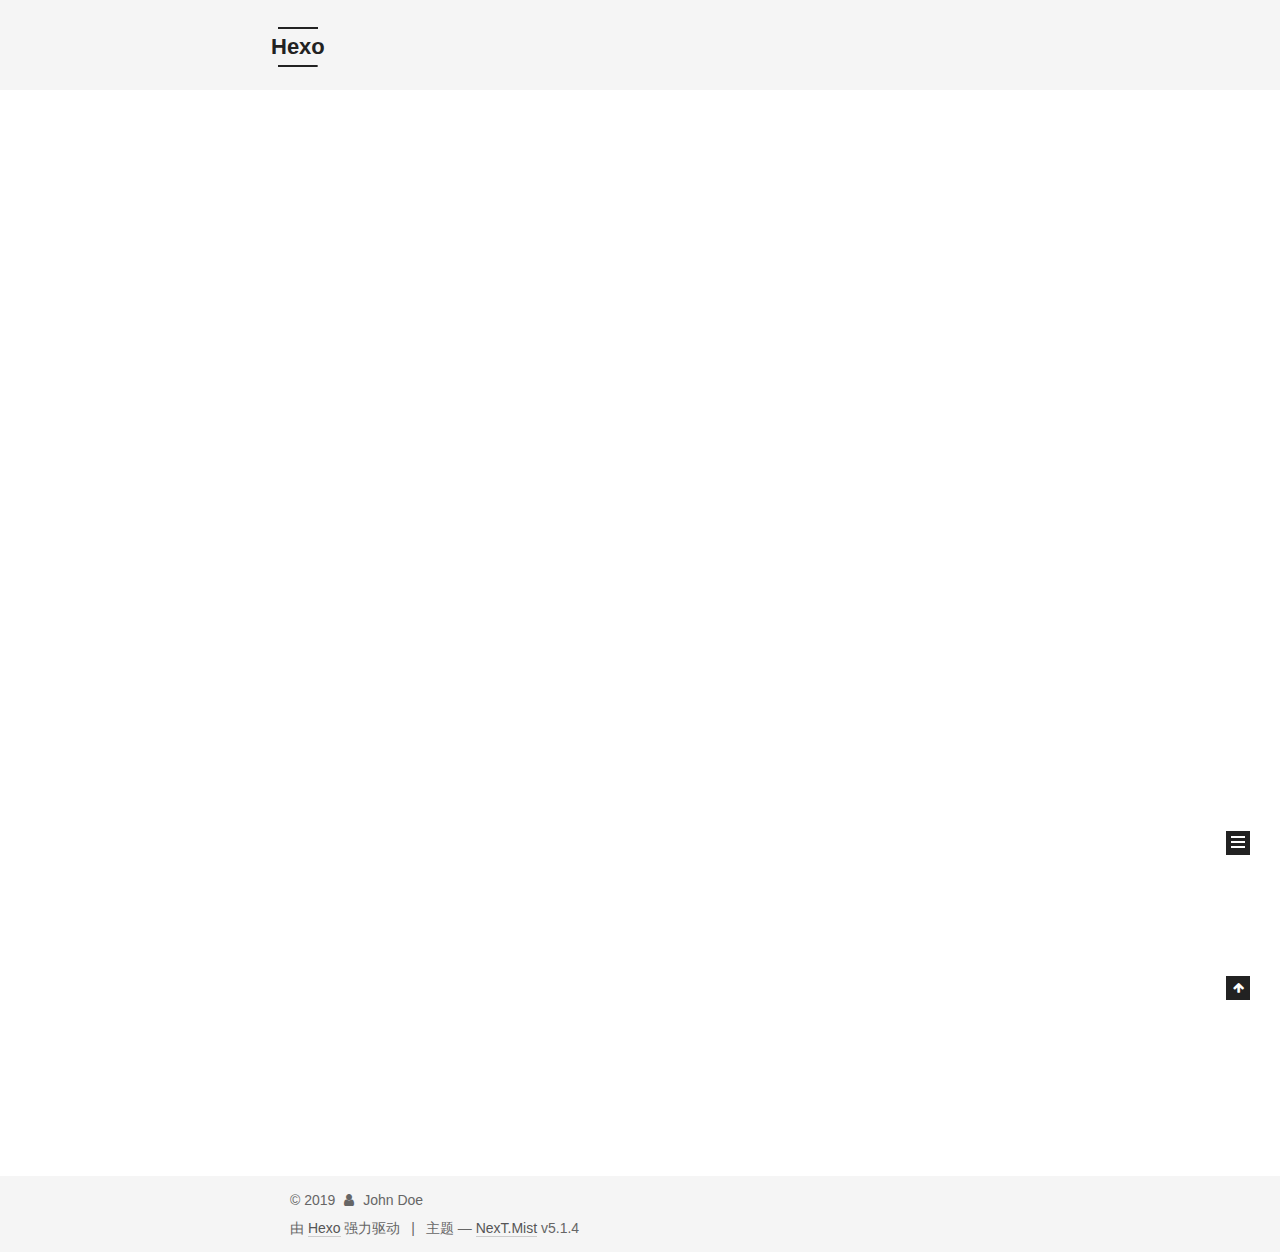
<file: index.html>
<!DOCTYPE html>



  


<html class="theme-next mist use-motion" lang="zh-Hans">
<head><meta name="generator" content="Hexo 3.9.0">
  <meta charset="UTF-8">
<meta http-equiv="X-UA-Compatible" content="IE=edge">
<meta name="viewport" content="width=device-width, initial-scale=1, maximum-scale=1">
<meta name="theme-color" content="#222">









<meta http-equiv="Cache-Control" content="no-transform">
<meta http-equiv="Cache-Control" content="no-siteapp">
















  
  
  <link href="/lib/fancybox/source/jquery.fancybox.css?v=2.1.5" rel="stylesheet" type="text/css">







<link href="/lib/font-awesome/css/font-awesome.min.css?v=4.6.2" rel="stylesheet" type="text/css">

<link href="/css/main.css?v=5.1.4" rel="stylesheet" type="text/css">


  <link rel="apple-touch-icon" sizes="180x180" href="/images/apple-touch-icon-next.png?v=5.1.4">


  <link rel="icon" type="image/png" sizes="32x32" href="/images/favicon-32x32-next.png?v=5.1.4">


  <link rel="icon" type="image/png" sizes="16x16" href="/images/favicon-16x16-next.png?v=5.1.4">


  <link rel="mask-icon" href="/images/logo.svg?v=5.1.4" color="#222">





  <meta name="keywords" content="Hexo, NexT">










<meta property="og:type" content="website">
<meta property="og:title" content="Hexo">
<meta property="og:url" content="http://yoursite.com/index.html">
<meta property="og:site_name" content="Hexo">
<meta property="og:locale" content="zh-Hans">
<meta name="twitter:card" content="summary">
<meta name="twitter:title" content="Hexo">



<script type="text/javascript" id="hexo.configurations">
  var NexT = window.NexT || {};
  var CONFIG = {
    root: '/',
    scheme: 'Mist',
    version: '5.1.4',
    sidebar: {"position":"left","display":"post","offset":12,"b2t":false,"scrollpercent":false,"onmobile":false},
    fancybox: true,
    tabs: true,
    motion: {"enable":true,"async":false,"transition":{"post_block":"fadeIn","post_header":"slideDownIn","post_body":"slideDownIn","coll_header":"slideLeftIn","sidebar":"slideUpIn"}},
    duoshuo: {
      userId: '0',
      author: '博主'
    },
    algolia: {
      applicationID: '',
      apiKey: '',
      indexName: '',
      hits: {"per_page":10},
      labels: {"input_placeholder":"Search for Posts","hits_empty":"We didn't find any results for the search: ${query}","hits_stats":"${hits} results found in ${time} ms"}
    }
  };
</script>



  <link rel="canonical" href="http://yoursite.com/">





  <title>Hexo</title>
  








</head>

<body itemscope itemtype="http://schema.org/WebPage" lang="zh-Hans">

  
  
    
  

  <div class="container sidebar-position-left 
  page-home">
    <div class="headband"></div>

    <header id="header" class="header" itemscope itemtype="http://schema.org/WPHeader">
      <div class="header-inner"><div class="site-brand-wrapper">
  <div class="site-meta ">
    

    <div class="custom-logo-site-title">
      <a href="/" class="brand" rel="start">
        <span class="logo-line-before"><i></i></span>
        <span class="site-title">Hexo</span>
        <span class="logo-line-after"><i></i></span>
      </a>
    </div>
      
        <p class="site-subtitle"></p>
      
  </div>

  <div class="site-nav-toggle">
    <button>
      <span class="btn-bar"></span>
      <span class="btn-bar"></span>
      <span class="btn-bar"></span>
    </button>
  </div>
</div>

<nav class="site-nav">
  

  
    <ul id="menu" class="menu">
      
        
        <li class="menu-item menu-item-home">
          <a href="/" rel="section">
            
              <i class="menu-item-icon fa fa-fw fa-home"></i> <br>
            
            首页
          </a>
        </li>
      
        
        <li class="menu-item menu-item-archives">
          <a href="/archives/" rel="section">
            
              <i class="menu-item-icon fa fa-fw fa-archive"></i> <br>
            
            归档
          </a>
        </li>
      

      
    </ul>
  

  
</nav>



 </div>
    </header>

    <main id="main" class="main">
      <div class="main-inner">
        <div class="content-wrap">
          <div id="content" class="content">
            
  <section id="posts" class="posts-expand">
    
      

  

  
  
  

  <article class="post post-type-normal" itemscope itemtype="http://schema.org/Article">
  
  
  
  <div class="post-block">
    <link itemprop="mainEntityOfPage" href="http://yoursite.com/2019/07/18/hello-world/">

    <span hidden itemprop="author" itemscope itemtype="http://schema.org/Person">
      <meta itemprop="name" content="John Doe">
      <meta itemprop="description" content>
      <meta itemprop="image" content="/images/avatar.gif">
    </span>

    <span hidden itemprop="publisher" itemscope itemtype="http://schema.org/Organization">
      <meta itemprop="name" content="Hexo">
    </span>

    
      <header class="post-header">

        
        
          <h1 class="post-title" itemprop="name headline">
                
                <a class="post-title-link" href="/2019/07/18/hello-world/" itemprop="url">Hello World</a></h1>
        

        <div class="post-meta">
          <span class="post-time">
            
              <span class="post-meta-item-icon">
                <i class="fa fa-calendar-o"></i>
              </span>
              
                <span class="post-meta-item-text">发表于</span>
              
              <time title="创建于" itemprop="dateCreated datePublished" datetime="2019-07-18T09:16:34+08:00">
                2019-07-18
              </time>
            

            

            
          </span>

          

          
            
          

          
          

          

          

          

        </div>
      </header>
    

    
    
    
    <div class="post-body" itemprop="articleBody">

      
      

      
        
          
            <p>Welcome to <a href="https://hexo.io/" target="_blank" rel="noopener">Hexo</a>! This is your very first post. Check <a href="https://hexo.io/docs/" target="_blank" rel="noopener">documentation</a> for more info. If you get any problems when using Hexo, you can find the answer in <a href="https://hexo.io/docs/troubleshooting.html" target="_blank" rel="noopener">troubleshooting</a> or you can ask me on <a href="https://github.com/hexojs/hexo/issues" target="_blank" rel="noopener">GitHub</a>.</p>
<h2 id="Quick-Start"><a href="#Quick-Start" class="headerlink" title="Quick Start"></a>Quick Start</h2><h3 id="Create-a-new-post"><a href="#Create-a-new-post" class="headerlink" title="Create a new post"></a>Create a new post</h3><figure class="highlight bash"><table><tr><td class="gutter"><pre><span class="line">1</span><br></pre></td><td class="code"><pre><span class="line">$ hexo new <span class="string">"My New Post"</span></span><br></pre></td></tr></table></figure>

<p>More info: <a href="https://hexo.io/docs/writing.html" target="_blank" rel="noopener">Writing</a></p>
<h3 id="Run-server"><a href="#Run-server" class="headerlink" title="Run server"></a>Run server</h3><figure class="highlight bash"><table><tr><td class="gutter"><pre><span class="line">1</span><br></pre></td><td class="code"><pre><span class="line">$ hexo server</span><br></pre></td></tr></table></figure>

<p>More info: <a href="https://hexo.io/docs/server.html" target="_blank" rel="noopener">Server</a></p>
<h3 id="Generate-static-files"><a href="#Generate-static-files" class="headerlink" title="Generate static files"></a>Generate static files</h3><figure class="highlight bash"><table><tr><td class="gutter"><pre><span class="line">1</span><br></pre></td><td class="code"><pre><span class="line">$ hexo generate</span><br></pre></td></tr></table></figure>

<p>More info: <a href="https://hexo.io/docs/generating.html" target="_blank" rel="noopener">Generating</a></p>
<h3 id="Deploy-to-remote-sites"><a href="#Deploy-to-remote-sites" class="headerlink" title="Deploy to remote sites"></a>Deploy to remote sites</h3><figure class="highlight bash"><table><tr><td class="gutter"><pre><span class="line">1</span><br></pre></td><td class="code"><pre><span class="line">$ hexo deploy</span><br></pre></td></tr></table></figure>

<p>More info: <a href="https://hexo.io/docs/deployment.html" target="_blank" rel="noopener">Deployment</a></p>

          
        
      
    </div>
    
    
    

    

    

    

    <footer class="post-footer">
      

      

      

      
      
        <div class="post-eof"></div>
      
    </footer>
  </div>
  
  
  
  </article>


    
  </section>

  


          </div>
          


          

        </div>
        
          
  
  <div class="sidebar-toggle">
    <div class="sidebar-toggle-line-wrap">
      <span class="sidebar-toggle-line sidebar-toggle-line-first"></span>
      <span class="sidebar-toggle-line sidebar-toggle-line-middle"></span>
      <span class="sidebar-toggle-line sidebar-toggle-line-last"></span>
    </div>
  </div>

  <aside id="sidebar" class="sidebar">
    
    <div class="sidebar-inner">

      

      

      <section class="site-overview-wrap sidebar-panel sidebar-panel-active">
        <div class="site-overview">
          <div class="site-author motion-element" itemprop="author" itemscope itemtype="http://schema.org/Person">
            
              <p class="site-author-name" itemprop="name">John Doe</p>
              <p class="site-description motion-element" itemprop="description"></p>
          </div>

          <nav class="site-state motion-element">

            
              <div class="site-state-item site-state-posts">
              
                <a href="/archives/">
              
                  <span class="site-state-item-count">1</span>
                  <span class="site-state-item-name">日志</span>
                </a>
              </div>
            

            

            

          </nav>

          

          

          
          

          
          

          

        </div>
      </section>

      

      

    </div>
  </aside>


        
      </div>
    </main>

    <footer id="footer" class="footer">
      <div class="footer-inner">
        <div class="copyright">&copy; <span itemprop="copyrightYear">2019</span>
  <span class="with-love">
    <i class="fa fa-user"></i>
  </span>
  <span class="author" itemprop="copyrightHolder">John Doe</span>

  
</div>


  <div class="powered-by">由 <a class="theme-link" target="_blank" href="https://hexo.io">Hexo</a> 强力驱动</div>



  <span class="post-meta-divider">|</span>



  <div class="theme-info">主题 &mdash; <a class="theme-link" target="_blank" href="https://github.com/iissnan/hexo-theme-next">NexT.Mist</a> v5.1.4</div>




        







        
      </div>
    </footer>

    
      <div class="back-to-top">
        <i class="fa fa-arrow-up"></i>
        
      </div>
    

    

  </div>

  

<script type="text/javascript">
  if (Object.prototype.toString.call(window.Promise) !== '[object Function]') {
    window.Promise = null;
  }
</script>









  












  
  
    <script type="text/javascript" src="/lib/jquery/index.js?v=2.1.3"></script>
  

  
  
    <script type="text/javascript" src="/lib/fastclick/lib/fastclick.min.js?v=1.0.6"></script>
  

  
  
    <script type="text/javascript" src="/lib/jquery_lazyload/jquery.lazyload.js?v=1.9.7"></script>
  

  
  
    <script type="text/javascript" src="/lib/velocity/velocity.min.js?v=1.2.1"></script>
  

  
  
    <script type="text/javascript" src="/lib/velocity/velocity.ui.min.js?v=1.2.1"></script>
  

  
  
    <script type="text/javascript" src="/lib/fancybox/source/jquery.fancybox.pack.js?v=2.1.5"></script>
  


  


  <script type="text/javascript" src="/js/src/utils.js?v=5.1.4"></script>

  <script type="text/javascript" src="/js/src/motion.js?v=5.1.4"></script>



  
  

  

  


  <script type="text/javascript" src="/js/src/bootstrap.js?v=5.1.4"></script>



  


  




	





  





  












  





  

  

  

  
  

  

  

  

</body>
</html>
</file>
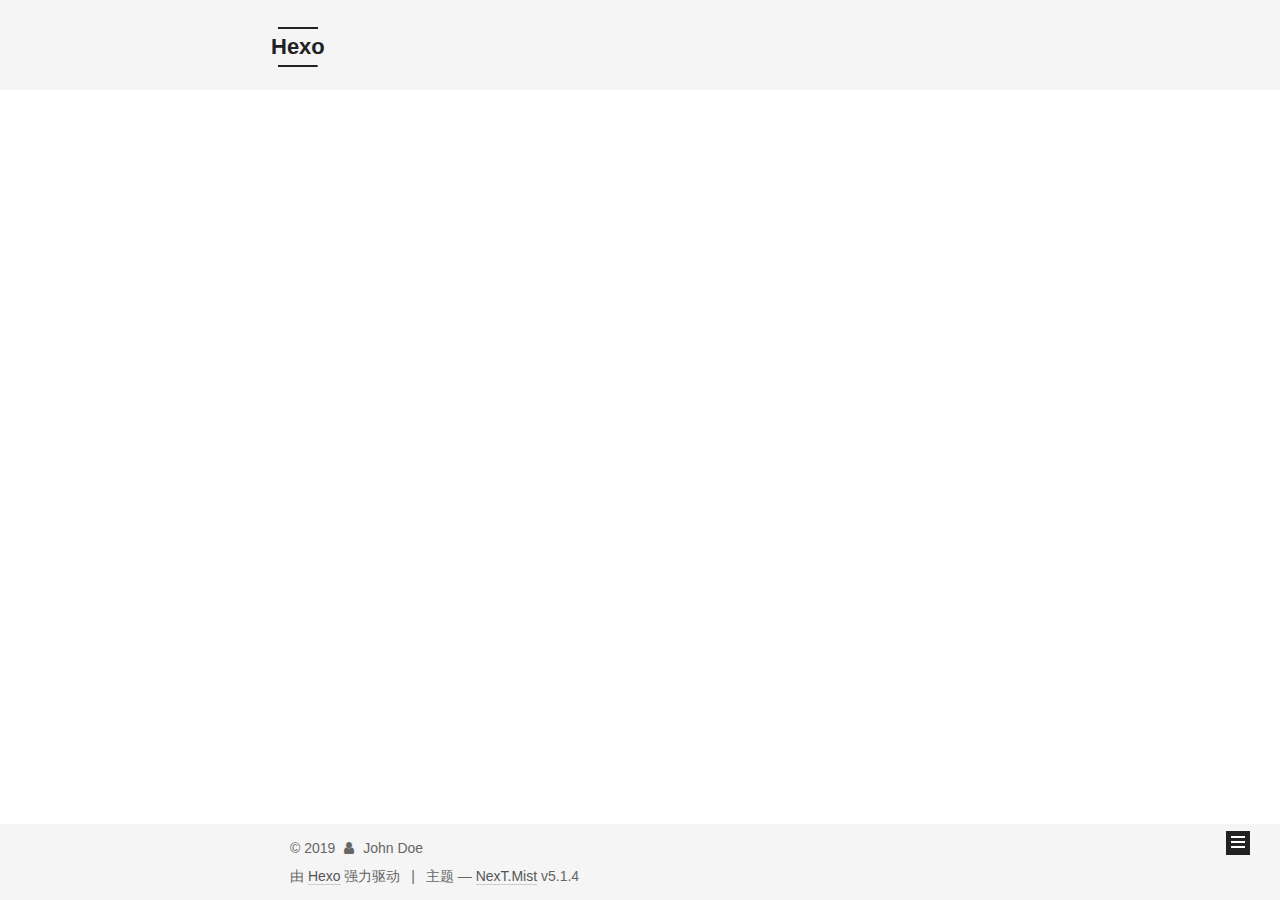
<file: archives/index.html>
<!DOCTYPE html>



  


<html class="theme-next mist use-motion" lang="zh-Hans">
<head><meta name="generator" content="Hexo 3.9.0">
  <meta charset="UTF-8">
<meta http-equiv="X-UA-Compatible" content="IE=edge">
<meta name="viewport" content="width=device-width, initial-scale=1, maximum-scale=1">
<meta name="theme-color" content="#222">









<meta http-equiv="Cache-Control" content="no-transform">
<meta http-equiv="Cache-Control" content="no-siteapp">
















  
  
  <link href="/lib/fancybox/source/jquery.fancybox.css?v=2.1.5" rel="stylesheet" type="text/css">







<link href="/lib/font-awesome/css/font-awesome.min.css?v=4.6.2" rel="stylesheet" type="text/css">

<link href="/css/main.css?v=5.1.4" rel="stylesheet" type="text/css">


  <link rel="apple-touch-icon" sizes="180x180" href="/images/apple-touch-icon-next.png?v=5.1.4">


  <link rel="icon" type="image/png" sizes="32x32" href="/images/favicon-32x32-next.png?v=5.1.4">


  <link rel="icon" type="image/png" sizes="16x16" href="/images/favicon-16x16-next.png?v=5.1.4">


  <link rel="mask-icon" href="/images/logo.svg?v=5.1.4" color="#222">





  <meta name="keywords" content="Hexo, NexT">










<meta property="og:type" content="website">
<meta property="og:title" content="Hexo">
<meta property="og:url" content="http://yoursite.com/archives/index.html">
<meta property="og:site_name" content="Hexo">
<meta property="og:locale" content="zh-Hans">
<meta name="twitter:card" content="summary">
<meta name="twitter:title" content="Hexo">



<script type="text/javascript" id="hexo.configurations">
  var NexT = window.NexT || {};
  var CONFIG = {
    root: '/',
    scheme: 'Mist',
    version: '5.1.4',
    sidebar: {"position":"left","display":"post","offset":12,"b2t":false,"scrollpercent":false,"onmobile":false},
    fancybox: true,
    tabs: true,
    motion: {"enable":true,"async":false,"transition":{"post_block":"fadeIn","post_header":"slideDownIn","post_body":"slideDownIn","coll_header":"slideLeftIn","sidebar":"slideUpIn"}},
    duoshuo: {
      userId: '0',
      author: '博主'
    },
    algolia: {
      applicationID: '',
      apiKey: '',
      indexName: '',
      hits: {"per_page":10},
      labels: {"input_placeholder":"Search for Posts","hits_empty":"We didn't find any results for the search: ${query}","hits_stats":"${hits} results found in ${time} ms"}
    }
  };
</script>



  <link rel="canonical" href="http://yoursite.com/archives/">





  <title>归档 | Hexo</title>
  








</head>

<body itemscope itemtype="http://schema.org/WebPage" lang="zh-Hans">

  
  
    
  

  <div class="container sidebar-position-left page-archive">
    <div class="headband"></div>

    <header id="header" class="header" itemscope itemtype="http://schema.org/WPHeader">
      <div class="header-inner"><div class="site-brand-wrapper">
  <div class="site-meta ">
    

    <div class="custom-logo-site-title">
      <a href="/" class="brand" rel="start">
        <span class="logo-line-before"><i></i></span>
        <span class="site-title">Hexo</span>
        <span class="logo-line-after"><i></i></span>
      </a>
    </div>
      
        <p class="site-subtitle"></p>
      
  </div>

  <div class="site-nav-toggle">
    <button>
      <span class="btn-bar"></span>
      <span class="btn-bar"></span>
      <span class="btn-bar"></span>
    </button>
  </div>
</div>

<nav class="site-nav">
  

  
    <ul id="menu" class="menu">
      
        
        <li class="menu-item menu-item-home">
          <a href="/" rel="section">
            
              <i class="menu-item-icon fa fa-fw fa-home"></i> <br>
            
            首页
          </a>
        </li>
      
        
        <li class="menu-item menu-item-archives">
          <a href="/archives/" rel="section">
            
              <i class="menu-item-icon fa fa-fw fa-archive"></i> <br>
            
            归档
          </a>
        </li>
      

      
    </ul>
  

  
</nav>



 </div>
    </header>

    <main id="main" class="main">
      <div class="main-inner">
        <div class="content-wrap">
          <div id="content" class="content">
            

  
  
  
  <div class="post-block archive">
    <div id="posts" class="posts-collapse">
      <span class="archive-move-on"></span>

      <span class="archive-page-counter">
        
        
        
          
        
        嗯..! 目前共计 1 篇日志。 继续努力。
      </span>

      

        
        
        

        
          
          <div class="collection-title">
            <h1 class="archive-year" id="archive-year-2019">2019</h1>
          </div>
        
        

        

  <article class="post post-type-normal" itemscope itemtype="http://schema.org/Article">
    <header class="post-header">

      <h2 class="post-title">
        
            <a class="post-title-link" href="/2019/07/18/hello-world/" itemprop="url">
              
                <span itemprop="name">Hello World</span>
              
            </a>
        
      </h2>

      <div class="post-meta">
        <time class="post-time" itemprop="dateCreated" datetime="2019-07-18T09:16:34+08:00" content="2019-07-18">
          07-18
        </time>
      </div>

    </header>
  </article>



      

    </div>
  </div>
  
  
  

  



          </div>
          


          

        </div>
        
          
  
  <div class="sidebar-toggle">
    <div class="sidebar-toggle-line-wrap">
      <span class="sidebar-toggle-line sidebar-toggle-line-first"></span>
      <span class="sidebar-toggle-line sidebar-toggle-line-middle"></span>
      <span class="sidebar-toggle-line sidebar-toggle-line-last"></span>
    </div>
  </div>

  <aside id="sidebar" class="sidebar">
    
    <div class="sidebar-inner">

      

      

      <section class="site-overview-wrap sidebar-panel sidebar-panel-active">
        <div class="site-overview">
          <div class="site-author motion-element" itemprop="author" itemscope itemtype="http://schema.org/Person">
            
              <p class="site-author-name" itemprop="name">John Doe</p>
              <p class="site-description motion-element" itemprop="description"></p>
          </div>

          <nav class="site-state motion-element">

            
              <div class="site-state-item site-state-posts">
              
                <a href="/archives/">
              
                  <span class="site-state-item-count">1</span>
                  <span class="site-state-item-name">日志</span>
                </a>
              </div>
            

            

            

          </nav>

          

          

          
          

          
          

          

        </div>
      </section>

      

      

    </div>
  </aside>


        
      </div>
    </main>

    <footer id="footer" class="footer">
      <div class="footer-inner">
        <div class="copyright">&copy; <span itemprop="copyrightYear">2019</span>
  <span class="with-love">
    <i class="fa fa-user"></i>
  </span>
  <span class="author" itemprop="copyrightHolder">John Doe</span>

  
</div>


  <div class="powered-by">由 <a class="theme-link" target="_blank" href="https://hexo.io">Hexo</a> 强力驱动</div>



  <span class="post-meta-divider">|</span>



  <div class="theme-info">主题 &mdash; <a class="theme-link" target="_blank" href="https://github.com/iissnan/hexo-theme-next">NexT.Mist</a> v5.1.4</div>




        







        
      </div>
    </footer>

    
      <div class="back-to-top">
        <i class="fa fa-arrow-up"></i>
        
      </div>
    

    

  </div>

  

<script type="text/javascript">
  if (Object.prototype.toString.call(window.Promise) !== '[object Function]') {
    window.Promise = null;
  }
</script>









  












  
  
    <script type="text/javascript" src="/lib/jquery/index.js?v=2.1.3"></script>
  

  
  
    <script type="text/javascript" src="/lib/fastclick/lib/fastclick.min.js?v=1.0.6"></script>
  

  
  
    <script type="text/javascript" src="/lib/jquery_lazyload/jquery.lazyload.js?v=1.9.7"></script>
  

  
  
    <script type="text/javascript" src="/lib/velocity/velocity.min.js?v=1.2.1"></script>
  

  
  
    <script type="text/javascript" src="/lib/velocity/velocity.ui.min.js?v=1.2.1"></script>
  

  
  
    <script type="text/javascript" src="/lib/fancybox/source/jquery.fancybox.pack.js?v=2.1.5"></script>
  


  


  <script type="text/javascript" src="/js/src/utils.js?v=5.1.4"></script>

  <script type="text/javascript" src="/js/src/motion.js?v=5.1.4"></script>



  
  

  

  


  <script type="text/javascript" src="/js/src/bootstrap.js?v=5.1.4"></script>



  


  




	





  





  












  





  

  

  

  
  

  

  

  

</body>
</html>
</file>
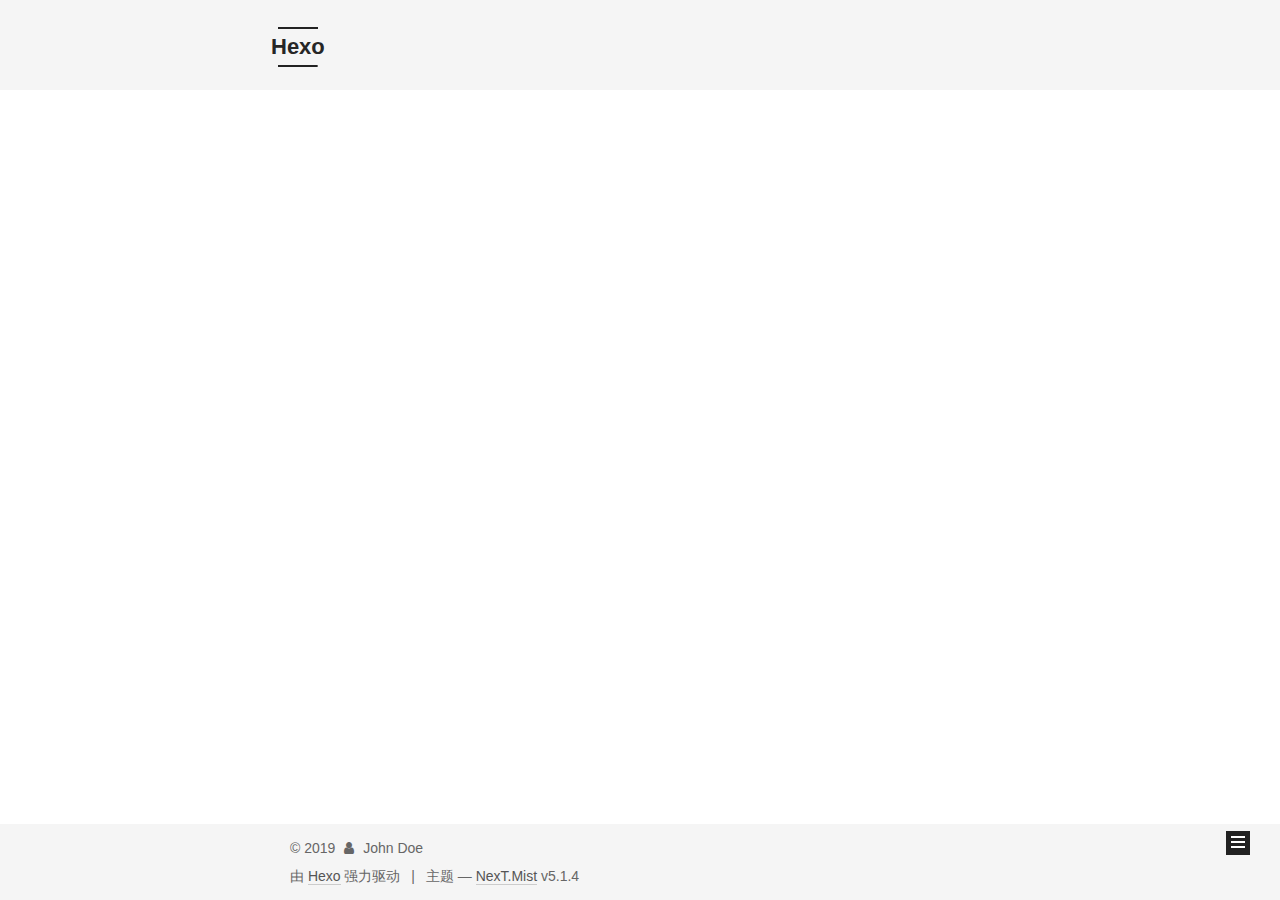
<file: archives/2019/index.html>
<!DOCTYPE html>



  


<html class="theme-next mist use-motion" lang="zh-Hans">
<head><meta name="generator" content="Hexo 3.9.0">
  <meta charset="UTF-8">
<meta http-equiv="X-UA-Compatible" content="IE=edge">
<meta name="viewport" content="width=device-width, initial-scale=1, maximum-scale=1">
<meta name="theme-color" content="#222">









<meta http-equiv="Cache-Control" content="no-transform">
<meta http-equiv="Cache-Control" content="no-siteapp">
















  
  
  <link href="/lib/fancybox/source/jquery.fancybox.css?v=2.1.5" rel="stylesheet" type="text/css">







<link href="/lib/font-awesome/css/font-awesome.min.css?v=4.6.2" rel="stylesheet" type="text/css">

<link href="/css/main.css?v=5.1.4" rel="stylesheet" type="text/css">


  <link rel="apple-touch-icon" sizes="180x180" href="/images/apple-touch-icon-next.png?v=5.1.4">


  <link rel="icon" type="image/png" sizes="32x32" href="/images/favicon-32x32-next.png?v=5.1.4">


  <link rel="icon" type="image/png" sizes="16x16" href="/images/favicon-16x16-next.png?v=5.1.4">


  <link rel="mask-icon" href="/images/logo.svg?v=5.1.4" color="#222">





  <meta name="keywords" content="Hexo, NexT">










<meta property="og:type" content="website">
<meta property="og:title" content="Hexo">
<meta property="og:url" content="http://yoursite.com/archives/2019/index.html">
<meta property="og:site_name" content="Hexo">
<meta property="og:locale" content="zh-Hans">
<meta name="twitter:card" content="summary">
<meta name="twitter:title" content="Hexo">



<script type="text/javascript" id="hexo.configurations">
  var NexT = window.NexT || {};
  var CONFIG = {
    root: '/',
    scheme: 'Mist',
    version: '5.1.4',
    sidebar: {"position":"left","display":"post","offset":12,"b2t":false,"scrollpercent":false,"onmobile":false},
    fancybox: true,
    tabs: true,
    motion: {"enable":true,"async":false,"transition":{"post_block":"fadeIn","post_header":"slideDownIn","post_body":"slideDownIn","coll_header":"slideLeftIn","sidebar":"slideUpIn"}},
    duoshuo: {
      userId: '0',
      author: '博主'
    },
    algolia: {
      applicationID: '',
      apiKey: '',
      indexName: '',
      hits: {"per_page":10},
      labels: {"input_placeholder":"Search for Posts","hits_empty":"We didn't find any results for the search: ${query}","hits_stats":"${hits} results found in ${time} ms"}
    }
  };
</script>



  <link rel="canonical" href="http://yoursite.com/archives/2019/">





  <title>归档 | Hexo</title>
  








</head>

<body itemscope itemtype="http://schema.org/WebPage" lang="zh-Hans">

  
  
    
  

  <div class="container sidebar-position-left page-archive">
    <div class="headband"></div>

    <header id="header" class="header" itemscope itemtype="http://schema.org/WPHeader">
      <div class="header-inner"><div class="site-brand-wrapper">
  <div class="site-meta ">
    

    <div class="custom-logo-site-title">
      <a href="/" class="brand" rel="start">
        <span class="logo-line-before"><i></i></span>
        <span class="site-title">Hexo</span>
        <span class="logo-line-after"><i></i></span>
      </a>
    </div>
      
        <p class="site-subtitle"></p>
      
  </div>

  <div class="site-nav-toggle">
    <button>
      <span class="btn-bar"></span>
      <span class="btn-bar"></span>
      <span class="btn-bar"></span>
    </button>
  </div>
</div>

<nav class="site-nav">
  

  
    <ul id="menu" class="menu">
      
        
        <li class="menu-item menu-item-home">
          <a href="/" rel="section">
            
              <i class="menu-item-icon fa fa-fw fa-home"></i> <br>
            
            首页
          </a>
        </li>
      
        
        <li class="menu-item menu-item-archives">
          <a href="/archives/" rel="section">
            
              <i class="menu-item-icon fa fa-fw fa-archive"></i> <br>
            
            归档
          </a>
        </li>
      

      
    </ul>
  

  
</nav>



 </div>
    </header>

    <main id="main" class="main">
      <div class="main-inner">
        <div class="content-wrap">
          <div id="content" class="content">
            

  
  
  
  <div class="post-block archive">
    <div id="posts" class="posts-collapse">
      <span class="archive-move-on"></span>

      <span class="archive-page-counter">
        
        
        
          
        
        嗯..! 目前共计 1 篇日志。 继续努力。
      </span>

      

        
        
        

        
          
          <div class="collection-title">
            <h1 class="archive-year" id="archive-year-2019">2019</h1>
          </div>
        
        

        

  <article class="post post-type-normal" itemscope itemtype="http://schema.org/Article">
    <header class="post-header">

      <h2 class="post-title">
        
            <a class="post-title-link" href="/2019/07/18/hello-world/" itemprop="url">
              
                <span itemprop="name">Hello World</span>
              
            </a>
        
      </h2>

      <div class="post-meta">
        <time class="post-time" itemprop="dateCreated" datetime="2019-07-18T09:16:34+08:00" content="2019-07-18">
          07-18
        </time>
      </div>

    </header>
  </article>



      

    </div>
  </div>
  
  
  

  



          </div>
          


          

        </div>
        
          
  
  <div class="sidebar-toggle">
    <div class="sidebar-toggle-line-wrap">
      <span class="sidebar-toggle-line sidebar-toggle-line-first"></span>
      <span class="sidebar-toggle-line sidebar-toggle-line-middle"></span>
      <span class="sidebar-toggle-line sidebar-toggle-line-last"></span>
    </div>
  </div>

  <aside id="sidebar" class="sidebar">
    
    <div class="sidebar-inner">

      

      

      <section class="site-overview-wrap sidebar-panel sidebar-panel-active">
        <div class="site-overview">
          <div class="site-author motion-element" itemprop="author" itemscope itemtype="http://schema.org/Person">
            
              <p class="site-author-name" itemprop="name">John Doe</p>
              <p class="site-description motion-element" itemprop="description"></p>
          </div>

          <nav class="site-state motion-element">

            
              <div class="site-state-item site-state-posts">
              
                <a href="/archives/">
              
                  <span class="site-state-item-count">1</span>
                  <span class="site-state-item-name">日志</span>
                </a>
              </div>
            

            

            

          </nav>

          

          

          
          

          
          

          

        </div>
      </section>

      

      

    </div>
  </aside>


        
      </div>
    </main>

    <footer id="footer" class="footer">
      <div class="footer-inner">
        <div class="copyright">&copy; <span itemprop="copyrightYear">2019</span>
  <span class="with-love">
    <i class="fa fa-user"></i>
  </span>
  <span class="author" itemprop="copyrightHolder">John Doe</span>

  
</div>


  <div class="powered-by">由 <a class="theme-link" target="_blank" href="https://hexo.io">Hexo</a> 强力驱动</div>



  <span class="post-meta-divider">|</span>



  <div class="theme-info">主题 &mdash; <a class="theme-link" target="_blank" href="https://github.com/iissnan/hexo-theme-next">NexT.Mist</a> v5.1.4</div>




        







        
      </div>
    </footer>

    
      <div class="back-to-top">
        <i class="fa fa-arrow-up"></i>
        
      </div>
    

    

  </div>

  

<script type="text/javascript">
  if (Object.prototype.toString.call(window.Promise) !== '[object Function]') {
    window.Promise = null;
  }
</script>









  












  
  
    <script type="text/javascript" src="/lib/jquery/index.js?v=2.1.3"></script>
  

  
  
    <script type="text/javascript" src="/lib/fastclick/lib/fastclick.min.js?v=1.0.6"></script>
  

  
  
    <script type="text/javascript" src="/lib/jquery_lazyload/jquery.lazyload.js?v=1.9.7"></script>
  

  
  
    <script type="text/javascript" src="/lib/velocity/velocity.min.js?v=1.2.1"></script>
  

  
  
    <script type="text/javascript" src="/lib/velocity/velocity.ui.min.js?v=1.2.1"></script>
  

  
  
    <script type="text/javascript" src="/lib/fancybox/source/jquery.fancybox.pack.js?v=2.1.5"></script>
  


  


  <script type="text/javascript" src="/js/src/utils.js?v=5.1.4"></script>

  <script type="text/javascript" src="/js/src/motion.js?v=5.1.4"></script>



  
  

  

  


  <script type="text/javascript" src="/js/src/bootstrap.js?v=5.1.4"></script>



  


  




	





  





  












  





  

  

  

  
  

  

  

  

</body>
</html>
</file>
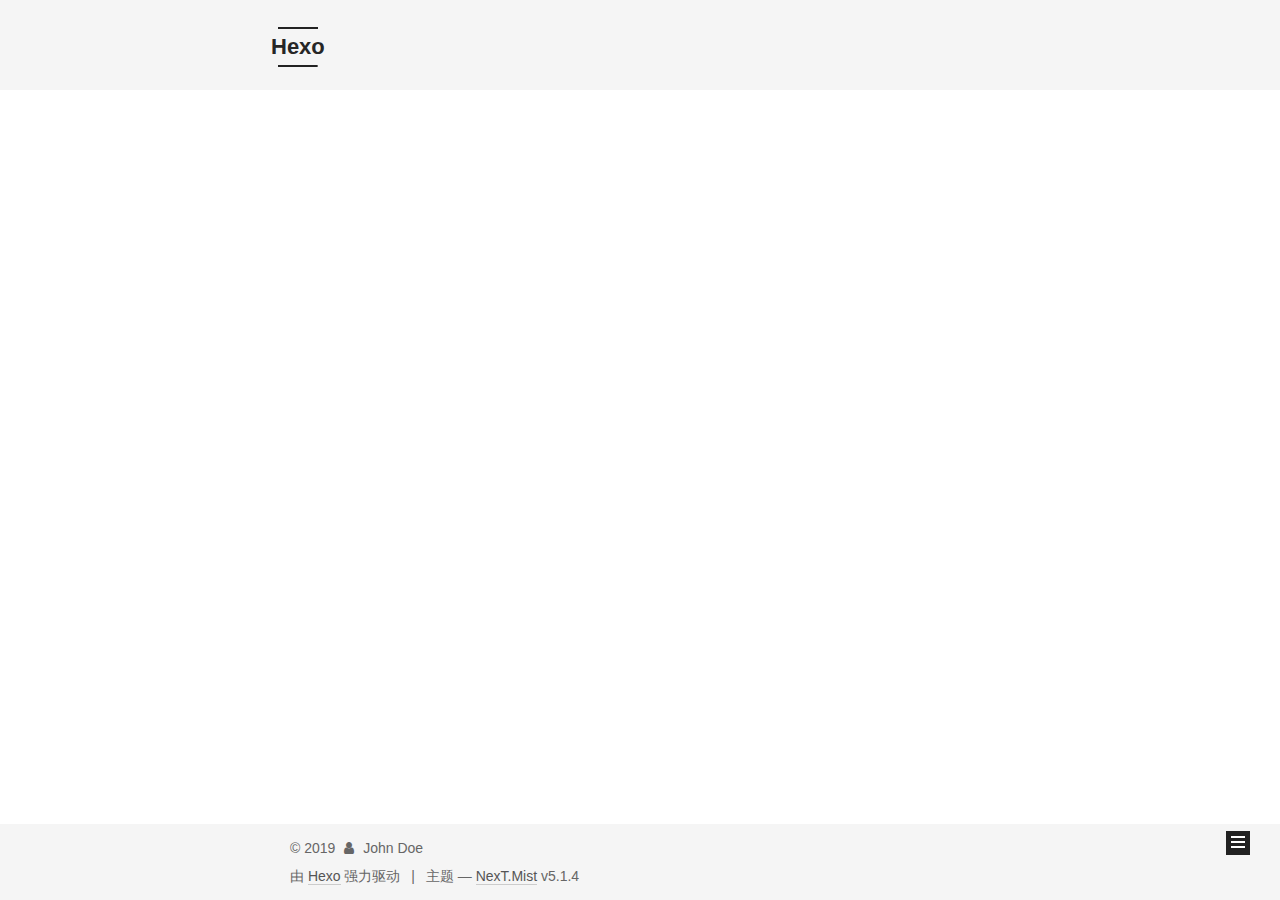
<file: archives/2019/07/index.html>
<!DOCTYPE html>



  


<html class="theme-next mist use-motion" lang="zh-Hans">
<head><meta name="generator" content="Hexo 3.9.0">
  <meta charset="UTF-8">
<meta http-equiv="X-UA-Compatible" content="IE=edge">
<meta name="viewport" content="width=device-width, initial-scale=1, maximum-scale=1">
<meta name="theme-color" content="#222">









<meta http-equiv="Cache-Control" content="no-transform">
<meta http-equiv="Cache-Control" content="no-siteapp">
















  
  
  <link href="/lib/fancybox/source/jquery.fancybox.css?v=2.1.5" rel="stylesheet" type="text/css">







<link href="/lib/font-awesome/css/font-awesome.min.css?v=4.6.2" rel="stylesheet" type="text/css">

<link href="/css/main.css?v=5.1.4" rel="stylesheet" type="text/css">


  <link rel="apple-touch-icon" sizes="180x180" href="/images/apple-touch-icon-next.png?v=5.1.4">


  <link rel="icon" type="image/png" sizes="32x32" href="/images/favicon-32x32-next.png?v=5.1.4">


  <link rel="icon" type="image/png" sizes="16x16" href="/images/favicon-16x16-next.png?v=5.1.4">


  <link rel="mask-icon" href="/images/logo.svg?v=5.1.4" color="#222">





  <meta name="keywords" content="Hexo, NexT">










<meta property="og:type" content="website">
<meta property="og:title" content="Hexo">
<meta property="og:url" content="http://yoursite.com/archives/2019/07/index.html">
<meta property="og:site_name" content="Hexo">
<meta property="og:locale" content="zh-Hans">
<meta name="twitter:card" content="summary">
<meta name="twitter:title" content="Hexo">



<script type="text/javascript" id="hexo.configurations">
  var NexT = window.NexT || {};
  var CONFIG = {
    root: '/',
    scheme: 'Mist',
    version: '5.1.4',
    sidebar: {"position":"left","display":"post","offset":12,"b2t":false,"scrollpercent":false,"onmobile":false},
    fancybox: true,
    tabs: true,
    motion: {"enable":true,"async":false,"transition":{"post_block":"fadeIn","post_header":"slideDownIn","post_body":"slideDownIn","coll_header":"slideLeftIn","sidebar":"slideUpIn"}},
    duoshuo: {
      userId: '0',
      author: '博主'
    },
    algolia: {
      applicationID: '',
      apiKey: '',
      indexName: '',
      hits: {"per_page":10},
      labels: {"input_placeholder":"Search for Posts","hits_empty":"We didn't find any results for the search: ${query}","hits_stats":"${hits} results found in ${time} ms"}
    }
  };
</script>



  <link rel="canonical" href="http://yoursite.com/archives/2019/07/">





  <title>归档 | Hexo</title>
  








</head>

<body itemscope itemtype="http://schema.org/WebPage" lang="zh-Hans">

  
  
    
  

  <div class="container sidebar-position-left page-archive">
    <div class="headband"></div>

    <header id="header" class="header" itemscope itemtype="http://schema.org/WPHeader">
      <div class="header-inner"><div class="site-brand-wrapper">
  <div class="site-meta ">
    

    <div class="custom-logo-site-title">
      <a href="/" class="brand" rel="start">
        <span class="logo-line-before"><i></i></span>
        <span class="site-title">Hexo</span>
        <span class="logo-line-after"><i></i></span>
      </a>
    </div>
      
        <p class="site-subtitle"></p>
      
  </div>

  <div class="site-nav-toggle">
    <button>
      <span class="btn-bar"></span>
      <span class="btn-bar"></span>
      <span class="btn-bar"></span>
    </button>
  </div>
</div>

<nav class="site-nav">
  

  
    <ul id="menu" class="menu">
      
        
        <li class="menu-item menu-item-home">
          <a href="/" rel="section">
            
              <i class="menu-item-icon fa fa-fw fa-home"></i> <br>
            
            首页
          </a>
        </li>
      
        
        <li class="menu-item menu-item-archives">
          <a href="/archives/" rel="section">
            
              <i class="menu-item-icon fa fa-fw fa-archive"></i> <br>
            
            归档
          </a>
        </li>
      

      
    </ul>
  

  
</nav>



 </div>
    </header>

    <main id="main" class="main">
      <div class="main-inner">
        <div class="content-wrap">
          <div id="content" class="content">
            

  
  
  
  <div class="post-block archive">
    <div id="posts" class="posts-collapse">
      <span class="archive-move-on"></span>

      <span class="archive-page-counter">
        
        
        
          
        
        嗯..! 目前共计 1 篇日志。 继续努力。
      </span>

      

        
        
        

        
          
          <div class="collection-title">
            <h1 class="archive-year" id="archive-year-2019">2019</h1>
          </div>
        
        

        

  <article class="post post-type-normal" itemscope itemtype="http://schema.org/Article">
    <header class="post-header">

      <h2 class="post-title">
        
            <a class="post-title-link" href="/2019/07/18/hello-world/" itemprop="url">
              
                <span itemprop="name">Hello World</span>
              
            </a>
        
      </h2>

      <div class="post-meta">
        <time class="post-time" itemprop="dateCreated" datetime="2019-07-18T09:16:34+08:00" content="2019-07-18">
          07-18
        </time>
      </div>

    </header>
  </article>



      

    </div>
  </div>
  
  
  

  



          </div>
          


          

        </div>
        
          
  
  <div class="sidebar-toggle">
    <div class="sidebar-toggle-line-wrap">
      <span class="sidebar-toggle-line sidebar-toggle-line-first"></span>
      <span class="sidebar-toggle-line sidebar-toggle-line-middle"></span>
      <span class="sidebar-toggle-line sidebar-toggle-line-last"></span>
    </div>
  </div>

  <aside id="sidebar" class="sidebar">
    
    <div class="sidebar-inner">

      

      

      <section class="site-overview-wrap sidebar-panel sidebar-panel-active">
        <div class="site-overview">
          <div class="site-author motion-element" itemprop="author" itemscope itemtype="http://schema.org/Person">
            
              <p class="site-author-name" itemprop="name">John Doe</p>
              <p class="site-description motion-element" itemprop="description"></p>
          </div>

          <nav class="site-state motion-element">

            
              <div class="site-state-item site-state-posts">
              
                <a href="/archives/">
              
                  <span class="site-state-item-count">1</span>
                  <span class="site-state-item-name">日志</span>
                </a>
              </div>
            

            

            

          </nav>

          

          

          
          

          
          

          

        </div>
      </section>

      

      

    </div>
  </aside>


        
      </div>
    </main>

    <footer id="footer" class="footer">
      <div class="footer-inner">
        <div class="copyright">&copy; <span itemprop="copyrightYear">2019</span>
  <span class="with-love">
    <i class="fa fa-user"></i>
  </span>
  <span class="author" itemprop="copyrightHolder">John Doe</span>

  
</div>


  <div class="powered-by">由 <a class="theme-link" target="_blank" href="https://hexo.io">Hexo</a> 强力驱动</div>



  <span class="post-meta-divider">|</span>



  <div class="theme-info">主题 &mdash; <a class="theme-link" target="_blank" href="https://github.com/iissnan/hexo-theme-next">NexT.Mist</a> v5.1.4</div>




        







        
      </div>
    </footer>

    
      <div class="back-to-top">
        <i class="fa fa-arrow-up"></i>
        
      </div>
    

    

  </div>

  

<script type="text/javascript">
  if (Object.prototype.toString.call(window.Promise) !== '[object Function]') {
    window.Promise = null;
  }
</script>









  












  
  
    <script type="text/javascript" src="/lib/jquery/index.js?v=2.1.3"></script>
  

  
  
    <script type="text/javascript" src="/lib/fastclick/lib/fastclick.min.js?v=1.0.6"></script>
  

  
  
    <script type="text/javascript" src="/lib/jquery_lazyload/jquery.lazyload.js?v=1.9.7"></script>
  

  
  
    <script type="text/javascript" src="/lib/velocity/velocity.min.js?v=1.2.1"></script>
  

  
  
    <script type="text/javascript" src="/lib/velocity/velocity.ui.min.js?v=1.2.1"></script>
  

  
  
    <script type="text/javascript" src="/lib/fancybox/source/jquery.fancybox.pack.js?v=2.1.5"></script>
  


  


  <script type="text/javascript" src="/js/src/utils.js?v=5.1.4"></script>

  <script type="text/javascript" src="/js/src/motion.js?v=5.1.4"></script>



  
  

  

  


  <script type="text/javascript" src="/js/src/bootstrap.js?v=5.1.4"></script>



  


  




	





  





  












  





  

  

  

  
  

  

  

  

</body>
</html>
</file>
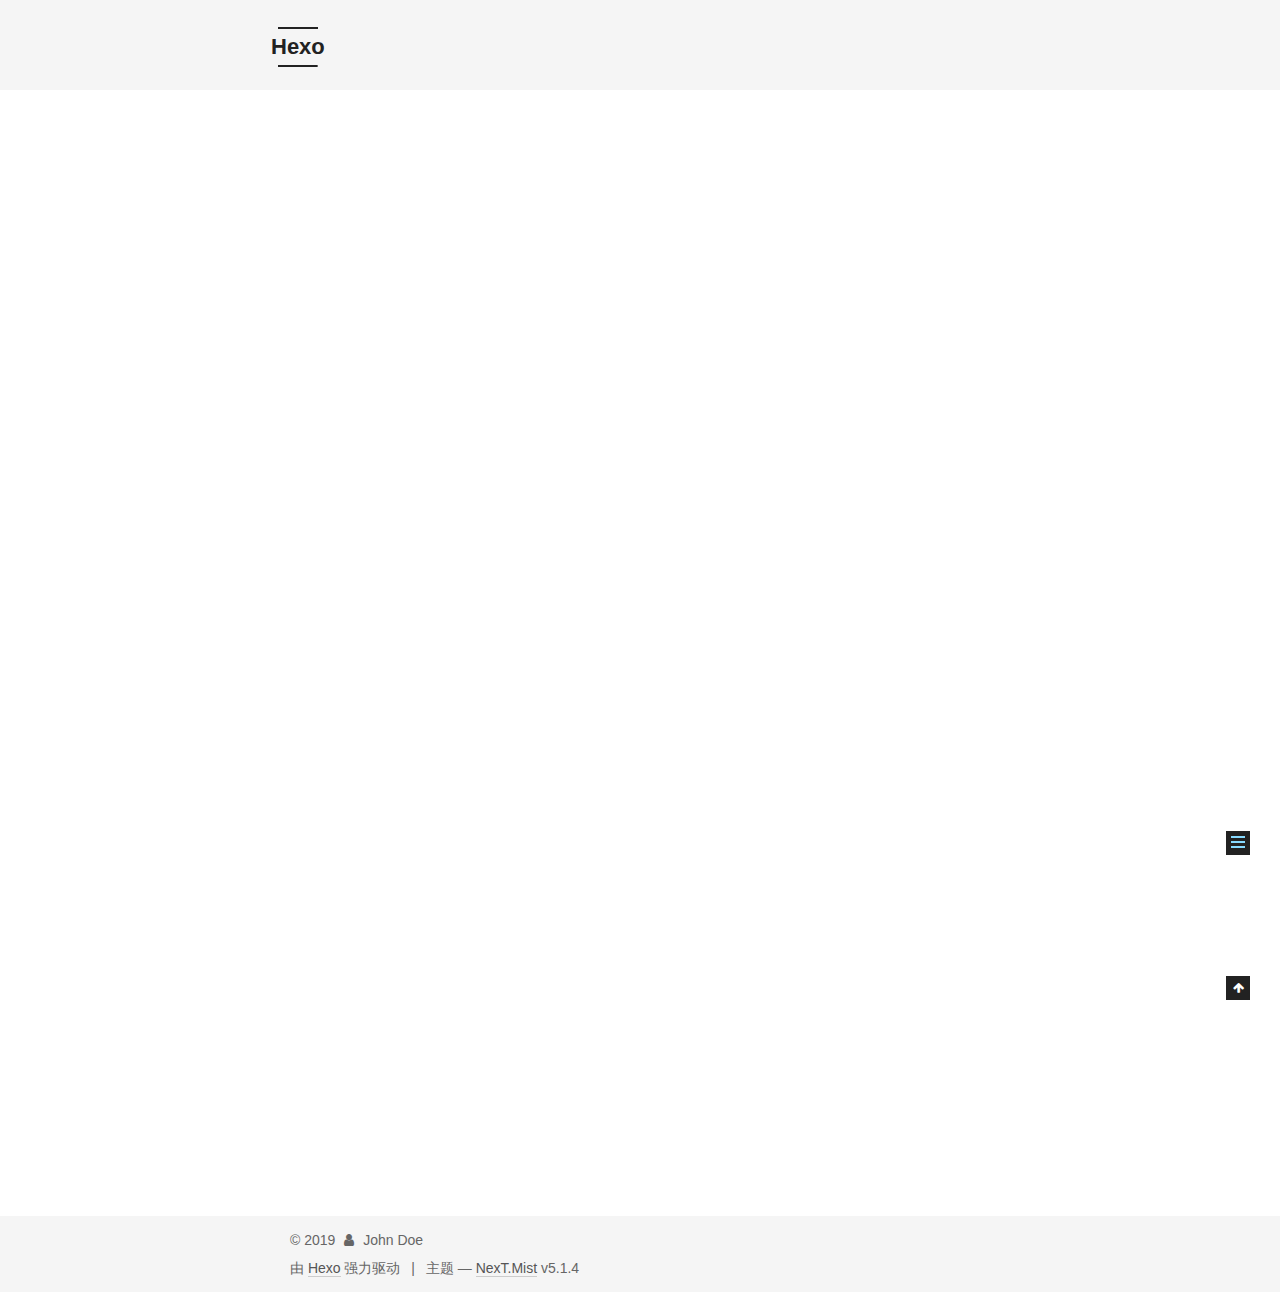
<file: 2019/07/18/hello-world/index.html>
<!DOCTYPE html>



  


<html class="theme-next mist use-motion" lang="zh-Hans">
<head><meta name="generator" content="Hexo 3.9.0">
  <meta charset="UTF-8">
<meta http-equiv="X-UA-Compatible" content="IE=edge">
<meta name="viewport" content="width=device-width, initial-scale=1, maximum-scale=1">
<meta name="theme-color" content="#222">









<meta http-equiv="Cache-Control" content="no-transform">
<meta http-equiv="Cache-Control" content="no-siteapp">
















  
  
  <link href="/lib/fancybox/source/jquery.fancybox.css?v=2.1.5" rel="stylesheet" type="text/css">







<link href="/lib/font-awesome/css/font-awesome.min.css?v=4.6.2" rel="stylesheet" type="text/css">

<link href="/css/main.css?v=5.1.4" rel="stylesheet" type="text/css">


  <link rel="apple-touch-icon" sizes="180x180" href="/images/apple-touch-icon-next.png?v=5.1.4">


  <link rel="icon" type="image/png" sizes="32x32" href="/images/favicon-32x32-next.png?v=5.1.4">


  <link rel="icon" type="image/png" sizes="16x16" href="/images/favicon-16x16-next.png?v=5.1.4">


  <link rel="mask-icon" href="/images/logo.svg?v=5.1.4" color="#222">





  <meta name="keywords" content="Hexo, NexT">










<meta name="description" content="Welcome to Hexo! This is your very first post. Check documentation for more info. If you get any problems when using Hexo, you can find the answer in troubleshooting or you can ask me on GitHub. Quick">
<meta property="og:type" content="article">
<meta property="og:title" content="Hello World">
<meta property="og:url" content="http://yoursite.com/2019/07/18/hello-world/index.html">
<meta property="og:site_name" content="Hexo">
<meta property="og:description" content="Welcome to Hexo! This is your very first post. Check documentation for more info. If you get any problems when using Hexo, you can find the answer in troubleshooting or you can ask me on GitHub. Quick">
<meta property="og:locale" content="zh-Hans">
<meta property="og:updated_time" content="2019-07-18T01:16:34.135Z">
<meta name="twitter:card" content="summary">
<meta name="twitter:title" content="Hello World">
<meta name="twitter:description" content="Welcome to Hexo! This is your very first post. Check documentation for more info. If you get any problems when using Hexo, you can find the answer in troubleshooting or you can ask me on GitHub. Quick">



<script type="text/javascript" id="hexo.configurations">
  var NexT = window.NexT || {};
  var CONFIG = {
    root: '/',
    scheme: 'Mist',
    version: '5.1.4',
    sidebar: {"position":"left","display":"post","offset":12,"b2t":false,"scrollpercent":false,"onmobile":false},
    fancybox: true,
    tabs: true,
    motion: {"enable":true,"async":false,"transition":{"post_block":"fadeIn","post_header":"slideDownIn","post_body":"slideDownIn","coll_header":"slideLeftIn","sidebar":"slideUpIn"}},
    duoshuo: {
      userId: '0',
      author: '博主'
    },
    algolia: {
      applicationID: '',
      apiKey: '',
      indexName: '',
      hits: {"per_page":10},
      labels: {"input_placeholder":"Search for Posts","hits_empty":"We didn't find any results for the search: ${query}","hits_stats":"${hits} results found in ${time} ms"}
    }
  };
</script>



  <link rel="canonical" href="http://yoursite.com/2019/07/18/hello-world/">





  <title>Hello World | Hexo</title>
  








</head>

<body itemscope itemtype="http://schema.org/WebPage" lang="zh-Hans">

  
  
    
  

  <div class="container sidebar-position-left page-post-detail">
    <div class="headband"></div>

    <header id="header" class="header" itemscope itemtype="http://schema.org/WPHeader">
      <div class="header-inner"><div class="site-brand-wrapper">
  <div class="site-meta ">
    

    <div class="custom-logo-site-title">
      <a href="/" class="brand" rel="start">
        <span class="logo-line-before"><i></i></span>
        <span class="site-title">Hexo</span>
        <span class="logo-line-after"><i></i></span>
      </a>
    </div>
      
        <p class="site-subtitle"></p>
      
  </div>

  <div class="site-nav-toggle">
    <button>
      <span class="btn-bar"></span>
      <span class="btn-bar"></span>
      <span class="btn-bar"></span>
    </button>
  </div>
</div>

<nav class="site-nav">
  

  
    <ul id="menu" class="menu">
      
        
        <li class="menu-item menu-item-home">
          <a href="/" rel="section">
            
              <i class="menu-item-icon fa fa-fw fa-home"></i> <br>
            
            首页
          </a>
        </li>
      
        
        <li class="menu-item menu-item-archives">
          <a href="/archives/" rel="section">
            
              <i class="menu-item-icon fa fa-fw fa-archive"></i> <br>
            
            归档
          </a>
        </li>
      

      
    </ul>
  

  
</nav>



 </div>
    </header>

    <main id="main" class="main">
      <div class="main-inner">
        <div class="content-wrap">
          <div id="content" class="content">
            

  <div id="posts" class="posts-expand">
    

  

  
  
  

  <article class="post post-type-normal" itemscope itemtype="http://schema.org/Article">
  
  
  
  <div class="post-block">
    <link itemprop="mainEntityOfPage" href="http://yoursite.com/2019/07/18/hello-world/">

    <span hidden itemprop="author" itemscope itemtype="http://schema.org/Person">
      <meta itemprop="name" content="John Doe">
      <meta itemprop="description" content>
      <meta itemprop="image" content="/images/avatar.gif">
    </span>

    <span hidden itemprop="publisher" itemscope itemtype="http://schema.org/Organization">
      <meta itemprop="name" content="Hexo">
    </span>

    
      <header class="post-header">

        
        
          <h1 class="post-title" itemprop="name headline">Hello World</h1>
        

        <div class="post-meta">
          <span class="post-time">
            
              <span class="post-meta-item-icon">
                <i class="fa fa-calendar-o"></i>
              </span>
              
                <span class="post-meta-item-text">发表于</span>
              
              <time title="创建于" itemprop="dateCreated datePublished" datetime="2019-07-18T09:16:34+08:00">
                2019-07-18
              </time>
            

            

            
          </span>

          

          
            
          

          
          

          

          

          

        </div>
      </header>
    

    
    
    
    <div class="post-body" itemprop="articleBody">

      
      

      
        <p>Welcome to <a href="https://hexo.io/" target="_blank" rel="noopener">Hexo</a>! This is your very first post. Check <a href="https://hexo.io/docs/" target="_blank" rel="noopener">documentation</a> for more info. If you get any problems when using Hexo, you can find the answer in <a href="https://hexo.io/docs/troubleshooting.html" target="_blank" rel="noopener">troubleshooting</a> or you can ask me on <a href="https://github.com/hexojs/hexo/issues" target="_blank" rel="noopener">GitHub</a>.</p>
<h2 id="Quick-Start"><a href="#Quick-Start" class="headerlink" title="Quick Start"></a>Quick Start</h2><h3 id="Create-a-new-post"><a href="#Create-a-new-post" class="headerlink" title="Create a new post"></a>Create a new post</h3><figure class="highlight bash"><table><tr><td class="gutter"><pre><span class="line">1</span><br></pre></td><td class="code"><pre><span class="line">$ hexo new <span class="string">"My New Post"</span></span><br></pre></td></tr></table></figure>

<p>More info: <a href="https://hexo.io/docs/writing.html" target="_blank" rel="noopener">Writing</a></p>
<h3 id="Run-server"><a href="#Run-server" class="headerlink" title="Run server"></a>Run server</h3><figure class="highlight bash"><table><tr><td class="gutter"><pre><span class="line">1</span><br></pre></td><td class="code"><pre><span class="line">$ hexo server</span><br></pre></td></tr></table></figure>

<p>More info: <a href="https://hexo.io/docs/server.html" target="_blank" rel="noopener">Server</a></p>
<h3 id="Generate-static-files"><a href="#Generate-static-files" class="headerlink" title="Generate static files"></a>Generate static files</h3><figure class="highlight bash"><table><tr><td class="gutter"><pre><span class="line">1</span><br></pre></td><td class="code"><pre><span class="line">$ hexo generate</span><br></pre></td></tr></table></figure>

<p>More info: <a href="https://hexo.io/docs/generating.html" target="_blank" rel="noopener">Generating</a></p>
<h3 id="Deploy-to-remote-sites"><a href="#Deploy-to-remote-sites" class="headerlink" title="Deploy to remote sites"></a>Deploy to remote sites</h3><figure class="highlight bash"><table><tr><td class="gutter"><pre><span class="line">1</span><br></pre></td><td class="code"><pre><span class="line">$ hexo deploy</span><br></pre></td></tr></table></figure>

<p>More info: <a href="https://hexo.io/docs/deployment.html" target="_blank" rel="noopener">Deployment</a></p>

      
    </div>
    
    
    

    

    

    

    <footer class="post-footer">
      

      
      
      

      

      
      
    </footer>
  </div>
  
  
  
  </article>



    <div class="post-spread">
      
    </div>
  </div>


          </div>
          


          

  



        </div>
        
          
  
  <div class="sidebar-toggle">
    <div class="sidebar-toggle-line-wrap">
      <span class="sidebar-toggle-line sidebar-toggle-line-first"></span>
      <span class="sidebar-toggle-line sidebar-toggle-line-middle"></span>
      <span class="sidebar-toggle-line sidebar-toggle-line-last"></span>
    </div>
  </div>

  <aside id="sidebar" class="sidebar">
    
    <div class="sidebar-inner">

      

      
        <ul class="sidebar-nav motion-element">
          <li class="sidebar-nav-toc sidebar-nav-active" data-target="post-toc-wrap">
            文章目录
          </li>
          <li class="sidebar-nav-overview" data-target="site-overview-wrap">
            站点概览
          </li>
        </ul>
      

      <section class="site-overview-wrap sidebar-panel">
        <div class="site-overview">
          <div class="site-author motion-element" itemprop="author" itemscope itemtype="http://schema.org/Person">
            
              <p class="site-author-name" itemprop="name">John Doe</p>
              <p class="site-description motion-element" itemprop="description"></p>
          </div>

          <nav class="site-state motion-element">

            
              <div class="site-state-item site-state-posts">
              
                <a href="/archives/">
              
                  <span class="site-state-item-count">1</span>
                  <span class="site-state-item-name">日志</span>
                </a>
              </div>
            

            

            

          </nav>

          

          

          
          

          
          

          

        </div>
      </section>

      
      <!--noindex-->
        <section class="post-toc-wrap motion-element sidebar-panel sidebar-panel-active">
          <div class="post-toc">

            
              
            

            
              <div class="post-toc-content"><ol class="nav"><li class="nav-item nav-level-2"><a class="nav-link" href="#Quick-Start"><span class="nav-number">1.</span> <span class="nav-text">Quick Start</span></a><ol class="nav-child"><li class="nav-item nav-level-3"><a class="nav-link" href="#Create-a-new-post"><span class="nav-number">1.1.</span> <span class="nav-text">Create a new post</span></a></li><li class="nav-item nav-level-3"><a class="nav-link" href="#Run-server"><span class="nav-number">1.2.</span> <span class="nav-text">Run server</span></a></li><li class="nav-item nav-level-3"><a class="nav-link" href="#Generate-static-files"><span class="nav-number">1.3.</span> <span class="nav-text">Generate static files</span></a></li><li class="nav-item nav-level-3"><a class="nav-link" href="#Deploy-to-remote-sites"><span class="nav-number">1.4.</span> <span class="nav-text">Deploy to remote sites</span></a></li></ol></li></ol></div>
            

          </div>
        </section>
      <!--/noindex-->
      

      

    </div>
  </aside>


        
      </div>
    </main>

    <footer id="footer" class="footer">
      <div class="footer-inner">
        <div class="copyright">&copy; <span itemprop="copyrightYear">2019</span>
  <span class="with-love">
    <i class="fa fa-user"></i>
  </span>
  <span class="author" itemprop="copyrightHolder">John Doe</span>

  
</div>


  <div class="powered-by">由 <a class="theme-link" target="_blank" href="https://hexo.io">Hexo</a> 强力驱动</div>



  <span class="post-meta-divider">|</span>



  <div class="theme-info">主题 &mdash; <a class="theme-link" target="_blank" href="https://github.com/iissnan/hexo-theme-next">NexT.Mist</a> v5.1.4</div>




        







        
      </div>
    </footer>

    
      <div class="back-to-top">
        <i class="fa fa-arrow-up"></i>
        
      </div>
    

    

  </div>

  

<script type="text/javascript">
  if (Object.prototype.toString.call(window.Promise) !== '[object Function]') {
    window.Promise = null;
  }
</script>









  












  
  
    <script type="text/javascript" src="/lib/jquery/index.js?v=2.1.3"></script>
  

  
  
    <script type="text/javascript" src="/lib/fastclick/lib/fastclick.min.js?v=1.0.6"></script>
  

  
  
    <script type="text/javascript" src="/lib/jquery_lazyload/jquery.lazyload.js?v=1.9.7"></script>
  

  
  
    <script type="text/javascript" src="/lib/velocity/velocity.min.js?v=1.2.1"></script>
  

  
  
    <script type="text/javascript" src="/lib/velocity/velocity.ui.min.js?v=1.2.1"></script>
  

  
  
    <script type="text/javascript" src="/lib/fancybox/source/jquery.fancybox.pack.js?v=2.1.5"></script>
  


  


  <script type="text/javascript" src="/js/src/utils.js?v=5.1.4"></script>

  <script type="text/javascript" src="/js/src/motion.js?v=5.1.4"></script>



  
  

  
  <script type="text/javascript" src="/js/src/scrollspy.js?v=5.1.4"></script>
<script type="text/javascript" src="/js/src/post-details.js?v=5.1.4"></script>



  


  <script type="text/javascript" src="/js/src/bootstrap.js?v=5.1.4"></script>



  


  




	





  





  












  





  

  

  

  
  

  

  

  

</body>
</html>
</file>
<file: css/main.css>
/* normalize.css v3.0.2 | MIT License | git.io/normalize */
html {
  font-family: sans-serif; /* 1 */
  -ms-text-size-adjust: 100%; /* 2 */
  -webkit-text-size-adjust: 100%; /* 2 */
}
body {
  margin: 0;
}
article,
aside,
details,
figcaption,
figure,
footer,
header,
hgroup,
main,
menu,
nav,
section,
summary {
  display: block;
}
audio,
canvas,
progress,
video {
  display: inline-block; /* 1 */
  vertical-align: baseline; /* 2 */
}
audio:not([controls]) {
  display: none;
  height: 0;
}
[hidden],
template {
  display: none;
}
a {
  background-color: transparent;
}
a:active,
a:hover {
  outline: 0;
}
abbr[title] {
  border-bottom: 1px dotted;
}
b,
strong {
  font-weight: bold;
}
dfn {
  font-style: italic;
}
h1 {
  font-size: 2em;
  margin: 0.67em 0;
}
mark {
  background: #ff0;
  color: #000;
}
small {
  font-size: 80%;
}
sub,
sup {
  font-size: 75%;
  line-height: 0;
  position: relative;
  vertical-align: baseline;
}
sup {
  top: -0.5em;
}
sub {
  bottom: -0.25em;
}
img {
  border: 0;
}
svg:not(:root) {
  overflow: hidden;
}
figure {
  margin: 1em 40px;
}
hr {
  -moz-box-sizing: content-box;
  box-sizing: content-box;
  height: 0;
}
pre {
  overflow: auto;
}
code,
kbd,
pre,
samp {
  font-family: monospace, monospace;
  font-size: 1em;
}
button,
input,
optgroup,
select,
textarea {
  color: inherit; /* 1 */
  font: inherit; /* 2 */
  margin: 0; /* 3 */
}
button {
  overflow: visible;
}
button,
select {
  text-transform: none;
}
button,
html input[type="button"],
input[type="reset"],
input[type="submit"] {
  -webkit-appearance: button; /* 2 */
  cursor: pointer; /* 3 */
}
button[disabled],
html input[disabled] {
  cursor: default;
}
button::-moz-focus-inner,
input::-moz-focus-inner {
  border: 0;
  padding: 0;
}
input {
  line-height: normal;
}
input[type="checkbox"],
input[type="radio"] {
  box-sizing: border-box; /* 1 */
  padding: 0; /* 2 */
}
input[type="number"]::-webkit-inner-spin-button,
input[type="number"]::-webkit-outer-spin-button {
  height: auto;
}
input[type="search"] {
  -webkit-appearance: textfield; /* 1 */
  -moz-box-sizing: content-box;
  -webkit-box-sizing: content-box; /* 2 */
  box-sizing: content-box;
}
input[type="search"]::-webkit-search-cancel-button,
input[type="search"]::-webkit-search-decoration {
  -webkit-appearance: none;
}
fieldset {
  border: 1px solid #c0c0c0;
  margin: 0 2px;
  padding: 0.35em 0.625em 0.75em;
}
legend {
  border: 0; /* 1 */
  padding: 0; /* 2 */
}
textarea {
  overflow: auto;
}
optgroup {
  font-weight: bold;
}
table {
  border-collapse: collapse;
  border-spacing: 0;
}
td,
th {
  padding: 0;
}
::selection {
  background: #262a30;
  color: #fff;
}
body {
  position: relative;
  font-family: 'Lato', "PingFang SC", "Microsoft YaHei", sans-serif;
  font-size: 14px;
  line-height: 2;
  color: #555;
  background: #fff;
}
@media (max-width: 767px) {
  body {
    padding-right: 0 !important;
  }
}
@media (min-width: 768px) and (max-width: 991px) {
  body {
    padding-right: 0 !important;
  }
}
@media (min-width: 1600px) {
  body {
    font-size: 16px;
  }
}
h1,
h2,
h3,
h4,
h5,
h6 {
  margin: 0;
  padding: 0;
  font-weight: bold;
  line-height: 1.5;
  font-family: 'Lato', "PingFang SC", "Microsoft YaHei", sans-serif;
}
h2,
h3,
h4,
h5,
h6 {
  margin: 20px 0 15px;
}
h1 {
  font-size: 24px;
}
@media (max-width: 767px) {
  h1 {
    font-size: 20px;
  }
}
h2 {
  font-size: 22px;
}
@media (max-width: 767px) {
  h2 {
    font-size: 18px;
  }
}
h3 {
  font-size: 20px;
}
@media (max-width: 767px) {
  h3 {
    font-size: 16px;
  }
}
h4 {
  font-size: 18px;
}
@media (max-width: 767px) {
  h4 {
    font-size: 14px;
  }
}
h5 {
  font-size: 16px;
}
@media (max-width: 767px) {
  h5 {
    font-size: 12px;
  }
}
h6 {
  font-size: 14px;
}
@media (max-width: 767px) {
  h6 {
    font-size: 10px;
  }
}
p {
  margin: 0 0 20px 0;
}
a {
  color: #555;
  text-decoration: none;
  outline: none;
  border-bottom: 1px solid #999;
  word-wrap: break-word;
}
a:hover {
  color: #222;
  border-bottom-color: #222;
}
blockquote {
  margin: 0;
  padding: 0;
}
img {
  display: block;
  margin: auto;
  max-width: 100%;
  height: auto;
}
hr {
  margin: 40px 0;
  height: 3px;
  border: none;
  background-color: #ddd;
  background-image: repeating-linear-gradient(-45deg, #fff, #fff 4px, transparent 4px, transparent 8px);
}
blockquote {
  padding: 0 15px;
  color: #666;
  border-left: 4px solid #ddd;
}
blockquote cite::before {
  content: "-";
  padding: 0 5px;
}
dt {
  font-weight: 700;
}
dd {
  margin: 0;
  padding: 0;
}
kbd {
  border: 1px solid #ccc;
  border-radius: 0.2em;
  box-shadow: 0.1em 0.1em 0.2em rgba(0,0,0,0.1);
  background-color: #f9f9f9;
  font-family: inherit;
  background-image: -webkit-linear-gradient(top, #eee, #fff, #eee);
  padding: 0.1em 0.3em;
  white-space: nowrap;
}
.text-left {
  text-align: left;
}
.text-center {
  text-align: center;
}
.text-right {
  text-align: right;
}
.text-justify {
  text-align: justify;
}
.text-nowrap {
  white-space: nowrap;
}
.text-lowercase {
  text-transform: lowercase;
}
.text-uppercase {
  text-transform: uppercase;
}
.text-capitalize {
  text-transform: capitalize;
}
.center-block {
  display: block;
  margin-left: auto;
  margin-right: auto;
}
.clearfix:before,
.clearfix:after {
  content: " ";
  display: table;
}
.clearfix:after {
  clear: both;
}
.pullquote {
  width: 45%;
}
.pullquote.left {
  float: left;
  margin-left: 5px;
  margin-right: 10px;
}
.pullquote.right {
  float: right;
  margin-left: 10px;
  margin-right: 5px;
}
.affix.affix.affix {
  position: fixed;
}
.translation {
  margin-top: -20px;
  font-size: 14px;
  color: #999;
}
.scrollbar-measure {
  width: 100px;
  height: 100px;
  overflow: scroll;
  position: absolute;
  top: -9999px;
}
.use-motion .motion-element {
  opacity: 0;
}
table {
  margin: 20px 0;
  width: 100%;
  border-collapse: collapse;
  border-spacing: 0;
  border: 1px solid #ddd;
  font-size: 14px;
  table-layout: fixed;
  word-wrap: break-all;
}
table>tbody>tr:nth-of-type(odd) {
  background-color: #f9f9f9;
}
table>tbody>tr:hover {
  background-color: #f5f5f5;
}
caption,
th,
td {
  padding: 8px;
  text-align: left;
  vertical-align: middle;
  font-weight: normal;
}
th,
td {
  border-bottom: 3px solid #ddd;
  border-right: 1px solid #eee;
}
th {
  padding-bottom: 10px;
  font-weight: 700;
}
td {
  border-bottom-width: 1px;
}
html,
body {
  height: 100%;
}
.container {
  position: relative;
  min-height: 100%;
}
.header-inner {
  margin: 0 auto;
  padding: 100px 0 70px;
  width: 700px;
}
@media (min-width: 1600px) {
  .container .header-inner {
    width: 900px;
  }
}
.main {
  padding-bottom: 150px;
}
.main-inner {
  margin: 0 auto;
  width: 700px;
}
@media (min-width: 1600px) {
  .container .main-inner {
    width: 900px;
  }
}
.footer {
  position: absolute;
  left: 0;
  bottom: 0;
  width: 100%;
  min-height: 50px;
}
.footer-inner {
  box-sizing: border-box;
  margin: 20px auto;
  width: 700px;
}
@media (min-width: 1600px) {
  .container .footer-inner {
    width: 900px;
  }
}
pre,
.highlight {
  overflow: auto;
  margin: 20px 0;
  padding: 0;
  font-size: 13px;
  color: #4d4d4c;
  background: #f7f7f7;
  line-height: 1.6;
}
pre,
code {
  font-family: consolas, Menlo, "PingFang SC", "Microsoft YaHei", monospace;
}
code {
  padding: 2px 4px;
  word-wrap: break-word;
  color: #555;
  background: #eee;
  border-radius: 3px;
  font-size: 13px;
}
pre {
  padding: 10px;
}
pre code {
  padding: 0;
  color: #4d4d4c;
  background: none;
  text-shadow: none;
}
.highlight {
  border-radius: 1px;
}
.highlight pre {
  border: none;
  margin: 0;
  padding: 10px 0;
}
.highlight table {
  margin: 0;
  width: auto;
  border: none;
}
.highlight td {
  border: none;
  padding: 0;
}
.highlight figcaption {
  font-size: 1em;
  color: #4d4d4c;
  line-height: 1em;
  margin-bottom: 1em;
}
.highlight figcaption:before,
.highlight figcaption:after {
  content: " ";
  display: table;
}
.highlight figcaption:after {
  clear: both;
}
.highlight figcaption a {
  float: right;
  color: #4d4d4c;
}
.highlight figcaption a:hover {
  border-bottom-color: #4d4d4c;
}
.highlight .gutter pre {
  padding-left: 10px;
  padding-right: 10px;
  color: #869194;
  text-align: right;
  background-color: #eff2f3;
}
.highlight .code pre {
  width: 100%;
  padding-left: 10px;
  padding-right: 10px;
  background-color: #f7f7f7;
}
.highlight .line {
  height: 20px;
}
.gutter {
  -webkit-user-select: none;
  -moz-user-select: none;
  -ms-user-select: none;
  user-select: none;
}
.gist table {
  width: auto;
}
.gist table td {
  border: none;
}
pre .deletion {
  background: #fdd;
}
pre .addition {
  background: #dfd;
}
pre .meta {
  color: #8959a8;
}
pre .comment {
  color: #8e908c;
}
pre .variable,
pre .attribute,
pre .tag,
pre .regexp,
pre .ruby .constant,
pre .xml .tag .title,
pre .xml .pi,
pre .xml .doctype,
pre .html .doctype,
pre .css .id,
pre .css .class,
pre .css .pseudo {
  color: #c82829;
}
pre .number,
pre .preprocessor,
pre .built_in,
pre .literal,
pre .params,
pre .constant,
pre .command {
  color: #f5871f;
}
pre .ruby .class .title,
pre .css .rules .attribute,
pre .string,
pre .value,
pre .inheritance,
pre .header,
pre .ruby .symbol,
pre .xml .cdata,
pre .special,
pre .number,
pre .formula {
  color: #718c00;
}
pre .title,
pre .css .hexcolor {
  color: #3e999f;
}
pre .function,
pre .python .decorator,
pre .python .title,
pre .ruby .function .title,
pre .ruby .title .keyword,
pre .perl .sub,
pre .javascript .title,
pre .coffeescript .title {
  color: #4271ae;
}
pre .keyword,
pre .javascript .function {
  color: #8959a8;
}
.full-image.full-image.full-image.full-image {
  border: none;
  max-width: 100%;
  width: auto;
  margin: 20px auto 25px;
}
@media (min-width: 992px) {
  .full-image.full-image.full-image.full-image {
    max-width: none;
    width: 110%;
    margin: 25px -5%;
  }
}
.blockquote-center,
.page-home .post-type-quote blockquote,
.page-post-detail .post-type-quote blockquote {
  position: relative;
  margin: 40px 0;
  padding: 0;
  border-left: none;
  text-align: center;
}
.blockquote-center::before,
.page-home .post-type-quote blockquote::before,
.page-post-detail .post-type-quote blockquote::before,
.blockquote-center::after,
.page-home .post-type-quote blockquote::after,
.page-post-detail .post-type-quote blockquote::after {
  position: absolute;
  content: ' ';
  display: block;
  width: 100%;
  height: 24px;
  opacity: 0.2;
  background-repeat: no-repeat;
  background-position: 0 -6px;
  background-size: 22px 22px;
}
.blockquote-center::before,
.page-home .post-type-quote blockquote::before,
.page-post-detail .post-type-quote blockquote::before {
  top: -20px;
  background-image: url("../images/quote-l.svg");
  border-top: 1px solid #ccc;
}
.blockquote-center::after,
.page-home .post-type-quote blockquote::after,
.page-post-detail .post-type-quote blockquote::after {
  bottom: -20px;
  background-image: url("../images/quote-r.svg");
  border-bottom: 1px solid #ccc;
  background-position: 100% 8px;
}
.blockquote-center p,
.page-home .post-type-quote blockquote p,
.page-post-detail .post-type-quote blockquote p,
.blockquote-center div,
.page-home .post-type-quote blockquote div,
.page-post-detail .post-type-quote blockquote div {
  text-align: center;
}
.post .post-body .group-picture img {
  box-sizing: border-box;
  padding: 0 3px;
  border: none;
}
.post .group-picture-row {
  overflow: hidden;
  margin-top: 6px;
}
.post .group-picture-row:first-child {
  margin-top: 0;
}
.post .group-picture-column {
  float: left;
}
.page-post-detail .post-body .group-picture-column {
  float: none;
  margin-top: 10px;
  width: auto !important;
}
.page-post-detail .post-body .group-picture-column img {
  margin: 0 auto;
}
.page-archive .group-picture-container {
  overflow: hidden;
}
.page-archive .group-picture-row {
  float: left;
}
.page-archive .group-picture-row:first-child {
  margin-top: 6px;
}
.page-archive .group-picture-column {
  max-width: 150px;
  max-height: 150px;
}
.post-body .note {
  position: relative;
  padding: 15px;
  margin-bottom: 20px;
  border: 1px solid #eee;
  border-left-width: 5px;
  border-radius: 3px;
}
.post-body .note h2,
.post-body .note h3,
.post-body .note h4,
.post-body .note h5,
.post-body .note h6 {
  margin-top: 0;
  margin-bottom: 0;
  border-bottom: initial;
  padding-top: 0 !important;
}
.post-body .note p:first-child,
.post-body .note ul:first-child,
.post-body .note ol:first-child,
.post-body .note table:first-child,
.post-body .note pre:first-child,
.post-body .note blockquote:first-child {
  margin-top: 0;
}
.post-body .note p:last-child,
.post-body .note ul:last-child,
.post-body .note ol:last-child,
.post-body .note table:last-child,
.post-body .note pre:last-child,
.post-body .note blockquote:last-child {
  margin-bottom: 0;
}
.post-body .note.default {
  border-left-color: #777;
}
.post-body .note.default h2,
.post-body .note.default h3,
.post-body .note.default h4,
.post-body .note.default h5,
.post-body .note.default h6 {
  color: #777;
}
.post-body .note.primary {
  border-left-color: #6f42c1;
}
.post-body .note.primary h2,
.post-body .note.primary h3,
.post-body .note.primary h4,
.post-body .note.primary h5,
.post-body .note.primary h6 {
  color: #6f42c1;
}
.post-body .note.info {
  border-left-color: #428bca;
}
.post-body .note.info h2,
.post-body .note.info h3,
.post-body .note.info h4,
.post-body .note.info h5,
.post-body .note.info h6 {
  color: #428bca;
}
.post-body .note.success {
  border-left-color: #5cb85c;
}
.post-body .note.success h2,
.post-body .note.success h3,
.post-body .note.success h4,
.post-body .note.success h5,
.post-body .note.success h6 {
  color: #5cb85c;
}
.post-body .note.warning {
  border-left-color: #f0ad4e;
}
.post-body .note.warning h2,
.post-body .note.warning h3,
.post-body .note.warning h4,
.post-body .note.warning h5,
.post-body .note.warning h6 {
  color: #f0ad4e;
}
.post-body .note.danger {
  border-left-color: #d9534f;
}
.post-body .note.danger h2,
.post-body .note.danger h3,
.post-body .note.danger h4,
.post-body .note.danger h5,
.post-body .note.danger h6 {
  color: #d9534f;
}
.post-body .label {
  display: inline;
  padding: 0 2px;
  white-space: nowrap;
}
.post-body .label.default {
  background-color: #f0f0f0;
}
.post-body .label.primary {
  background-color: #efe6f7;
}
.post-body .label.info {
  background-color: #e5f2f8;
}
.post-body .label.success {
  background-color: #e7f4e9;
}
.post-body .label.warning {
  background-color: #fcf6e1;
}
.post-body .label.danger {
  background-color: #fae8eb;
}
.post-body .tabs {
  position: relative;
  display: block;
  margin-bottom: 20px;
  padding-top: 10px;
}
.post-body .tabs ul.nav-tabs {
  margin: 0;
  padding: 0;
  display: flex;
  margin-bottom: -1px;
}
@media (max-width: 413px) {
  .post-body .tabs ul.nav-tabs {
    display: block;
    margin-bottom: 5px;
  }
}
.post-body .tabs ul.nav-tabs li.tab {
  list-style-type: none !important;
  margin: 0 0.25em 0 0;
  border-top: 3px solid transparent;
  border-left: 1px solid transparent;
  border-right: 1px solid transparent;
}
@media (max-width: 413px) {
  .post-body .tabs ul.nav-tabs li.tab {
    margin: initial;
    border-top: 1px solid transparent;
    border-left: 3px solid transparent;
    border-right: 1px solid transparent;
    border-bottom: 1px solid transparent;
  }
}
.post-body .tabs ul.nav-tabs li.tab a {
  outline: 0;
  border-bottom: initial;
  display: block;
  line-height: 1.8em;
  padding: 0.25em 0.75em;
  transition-duration: 0.2s;
  transition-timing-function: ease-out;
  transition-delay: 0s;
}
.post-body .tabs ul.nav-tabs li.tab a i {
  width: 1.285714285714286em;
}
.post-body .tabs ul.nav-tabs li.tab.active {
  border-top: 3px solid #fc6423;
  border-left: 1px solid #ddd;
  border-right: 1px solid #ddd;
  background-color: #fff;
}
@media (max-width: 413px) {
  .post-body .tabs ul.nav-tabs li.tab.active {
    border-top: 1px solid #ddd;
    border-left: 3px solid #fc6423;
    border-right: 1px solid #ddd;
    border-bottom: 1px solid #ddd;
  }
}
.post-body .tabs ul.nav-tabs li.tab.active a {
  cursor: default;
  color: #555;
}
.post-body .tabs .tab-content {
  background-color: #fff;
}
.post-body .tabs .tab-content .tab-pane {
  border: 1px solid #ddd;
  padding: 20px 20px 0 20px;
}
.post-body .tabs .tab-content .tab-pane:not(.active) {
  display: none !important;
}
.post-body .tabs .tab-content .tab-pane.active {
  display: block !important;
}
.btn {
  display: inline-block;
  padding: 0 20px;
  font-size: 14px;
  color: #555;
  background: transparent;
  border: 2px solid #222;
  text-decoration: none;
  border-radius: 0;
  transition-property: background-color;
  transition-duration: 0.2s;
  transition-timing-function: ease-in-out;
  transition-delay: 0s;
  line-height: 2;
}
.btn:hover {
  border-color: #222;
  color: #222;
  background: #fff;
}
.btn +.btn {
  margin: 0 0 8px 8px;
}
.btn .fa-fw {
  width: 1.285714285714286em;
  text-align: left;
}
.btn-bar {
  display: block;
  width: 22px;
  height: 2px;
  background: #555;
  border-radius: 1px;
}
.btn-bar+.btn-bar {
  margin-top: 4px;
}
.pagination {
  margin: 120px 0 40px;
  text-align: center;
  border-top: 1px solid #eee;
}
.page-number-basic,
.pagination .prev,
.pagination .next,
.pagination .page-number,
.pagination .space {
  display: inline-block;
  position: relative;
  top: -1px;
  margin: 0 10px;
  padding: 0 11px;
}
@media (max-width: 767px) {
  .page-number-basic,
  .pagination .prev,
  .pagination .next,
  .pagination .page-number,
  .pagination .space {
    margin: 0 5px;
  }
}
.pagination .prev,
.pagination .next,
.pagination .page-number {
  border-bottom: 0;
  border-top: 1px solid #eee;
  transition-property: border-color;
  transition-duration: 0.2s;
  transition-timing-function: ease-in-out;
  transition-delay: 0s;
}
.pagination .prev:hover,
.pagination .next:hover,
.pagination .page-number:hover {
  border-top-color: #222;
}
.pagination .space {
  padding: 0;
  margin: 0;
}
.pagination .prev {
  margin-left: 0;
}
.pagination .next {
  margin-right: 0;
}
.pagination .page-number.current {
  color: #fff;
  background: #ccc;
  border-top-color: #ccc;
}
@media (max-width: 767px) {
  .pagination {
    border-top: none;
  }
  .pagination .prev,
  .pagination .next,
  .pagination .page-number {
    margin-bottom: 10px;
    border-top: 0;
    border-bottom: 1px solid #eee;
    padding: 0 10px;
  }
  .pagination .prev:hover,
  .pagination .next:hover,
  .pagination .page-number:hover {
    border-bottom-color: #222;
  }
}
.comments {
  margin: 60px 20px 0;
}
.tag-cloud {
  text-align: center;
}
.tag-cloud a {
  display: inline-block;
  margin: 10px;
}
.back-to-top {
  box-sizing: border-box;
  position: fixed;
  bottom: -100px;
  right: 30px;
  z-index: 1050;
  padding: 0 6px;
  width: 24px;
  background: #222;
  font-size: 12px;
  opacity: 1;
  color: #fff;
  cursor: pointer;
  text-align: center;
  -webkit-transform: translateZ(0);
  transition-property: bottom;
  transition-duration: 0.2s;
  transition-timing-function: ease-in-out;
  transition-delay: 0s;
}
@media (min-width: 768px) and (max-width: 991px) {
  .back-to-top {
    display: none !important;
  }
}
@media (max-width: 767px) {
  .back-to-top {
    display: none !important;
  }
}
.back-to-top.back-to-top-on {
  bottom: 19px;
}
.header {
  background: transparent;
}
.header-inner {
  position: relative;
}
.headband {
  height: 3px;
  background: #222;
}
.site-meta {
  margin: 0;
  text-align: left;
}
@media (max-width: 767px) {
  .site-meta {
    text-align: center;
  }
}
.brand {
  position: relative;
  display: inline-block;
  padding: 0 40px;
  color: #222;
  background: #222;
  border-bottom: none;
}
.brand:hover {
  color: #222;
}
.logo {
  display: inline-block;
  margin-right: 5px;
  line-height: 36px;
  vertical-align: top;
}
.site-title {
  display: inline-block;
  vertical-align: top;
  line-height: 36px;
  font-size: 20px;
  font-weight: normal;
  font-family: 'Lato', "PingFang SC", "Microsoft YaHei", sans-serif;
}
.site-subtitle {
  margin-top: 10px;
  font-size: 13px;
  color: #999;
}
.use-motion .brand {
  opacity: 0;
}
.use-motion .logo,
.use-motion .site-title,
.use-motion .site-subtitle {
  opacity: 0;
  position: relative;
  top: -10px;
}
.site-nav-toggle {
  display: none;
  position: absolute;
  top: 10px;
  left: 10px;
}
@media (max-width: 767px) {
  .site-nav-toggle {
    display: block;
  }
}
.site-nav-toggle button {
  margin-top: 2px;
  padding: 9px 10px;
  background: transparent;
  border: none;
}
@media (max-width: 767px) {
  .site-nav {
    display: none;
    margin: 0 -10px;
    padding: 0 10px;
    clear: both;
    border-top: 1px solid #ddd;
  }
}
@media (min-width: 768px) and (max-width: 991px) {
  .site-nav {
    display: block !important;
  }
}
@media (min-width: 992px) {
  .site-nav {
    display: block !important;
  }
}
.menu {
  margin-top: 20px;
  padding-left: 0;
  text-align: center;
}
.menu .menu-item {
  display: inline-block;
  margin: 0 10px;
  list-style: none;
}
@media screen and (max-width: 767px) {
  .menu .menu-item {
    margin-top: 10px;
  }
}
.menu .menu-item a {
  display: block;
  font-size: 13px;
  line-height: inherit;
  border-bottom: 1px solid transparent;
  transition-property: border-color;
  transition-duration: 0.2s;
  transition-timing-function: ease-in-out;
  transition-delay: 0s;
}
.menu .menu-item a:hover {
  border-bottom-color: #222;
}
.menu .menu-item .fa {
  margin-right: 5px;
}
.use-motion .menu-item {
  opacity: 0;
}
.post-body {
  font-family: 'Lato', "PingFang SC", "Microsoft YaHei", sans-serif;
}
@media (max-width: 767px) {
  .post-body {
    word-break: break-word;
  }
}
.post-body .fancybox img {
  display: block !important;
  margin: 0 auto;
  cursor: pointer;
  cursor: zoom-in;
  cursor: -webkit-zoom-in;
}
.post-body .image-caption,
.post-body .figure .caption {
  margin: -20px auto 15px;
  text-align: center;
  font-size: 14px;
  color: #999;
  font-weight: bold;
  line-height: 1;
}
.post-sticky-flag {
  display: inline-block;
  font-size: 16px;
  -ms-transform: rotate(30deg);
  -webkit-transform: rotate(30deg);
  -moz-transform: rotate(30deg);
  -ms-transform: rotate(30deg);
  -o-transform: rotate(30deg);
  transform: rotate(30deg);
}
.use-motion .post-block,
.use-motion .pagination,
.use-motion .comments {
  opacity: 0;
}
.use-motion .post-header {
  opacity: 0;
}
.use-motion .post-body {
  opacity: 0;
}
.use-motion .collection-title {
  opacity: 0;
}
.posts-expand {
  padding-top: 40px;
}
@media (max-width: 767px) {
  .posts-expand {
    margin: 0 20px;
  }
  .post-body pre .gutter pre {
    padding-right: 10px;
  }
  .post-body .highlight {
    margin-left: 0px;
    margin-right: 0px;
    padding: 0;
  }
  .post-body .highlight .gutter pre {
    padding-right: 10px;
  }
}
@media (min-width: 992px) {
  .posts-expand .post-body {
    text-align: justify;
  }
}
.posts-expand .post-body h2,
.posts-expand .post-body h3,
.posts-expand .post-body h4,
.posts-expand .post-body h5,
.posts-expand .post-body h6 {
  padding-top: 10px;
}
.posts-expand .post-body h2 .header-anchor,
.posts-expand .post-body h3 .header-anchor,
.posts-expand .post-body h4 .header-anchor,
.posts-expand .post-body h5 .header-anchor,
.posts-expand .post-body h6 .header-anchor {
  float: right;
  margin-left: 10px;
  color: #ccc;
  border-bottom-style: none;
  visibility: hidden;
}
.posts-expand .post-body h2 .header-anchor:hover,
.posts-expand .post-body h3 .header-anchor:hover,
.posts-expand .post-body h4 .header-anchor:hover,
.posts-expand .post-body h5 .header-anchor:hover,
.posts-expand .post-body h6 .header-anchor:hover {
  color: inherit;
}
.posts-expand .post-body h2:hover .header-anchor,
.posts-expand .post-body h3:hover .header-anchor,
.posts-expand .post-body h4:hover .header-anchor,
.posts-expand .post-body h5:hover .header-anchor,
.posts-expand .post-body h6:hover .header-anchor {
  visibility: visible;
}
.posts-expand .post-body ul li {
  list-style: circle;
}
.posts-expand .post-body img {
  box-sizing: border-box;
  margin: auto;
  padding: 3px;
  border: 1px solid #ddd;
}
.posts-expand .post-body .fancybox img {
  margin: 0 auto 25px;
}
@media (max-width: 767px) {
  .posts-collapse {
    margin: 0 20px;
  }
  .posts-collapse .post-title,
  .posts-collapse .post-meta {
    display: block;
    width: auto;
    text-align: left;
  }
}
.posts-collapse {
  position: relative;
  z-index: 1010;
  margin-left: 0;
}
.posts-collapse::after {
  content: " ";
  position: absolute;
  top: 20px;
  left: 0;
  margin-left: -2px;
  width: 4px;
  height: 100%;
  background: #f5f5f5;
  z-index: -1;
}
@media (max-width: 767px) {
  .posts-collapse {
    margin: 0 20px;
  }
}
.posts-collapse .collection-title {
  position: relative;
  margin: 60px 0;
}
.posts-collapse .collection-title h1,
.posts-collapse .collection-title h2 {
  margin-left: 20px;
}
.posts-collapse .collection-title small {
  color: #bbb;
  margin-left: 5px;
}
.posts-collapse .collection-title::before {
  content: " ";
  position: absolute;
  left: 0;
  top: 50%;
  margin-left: -4px;
  margin-top: -4px;
  width: 8px;
  height: 8px;
  background: #bbb;
  border-radius: 50%;
}
.posts-collapse .post {
  margin: 30px 0;
}
.posts-collapse .post-header {
  position: relative;
  transition-duration: 0.2s;
  transition-timing-function: ease-in-out;
  transition-delay: 0s;
  transition-property: border;
  border-bottom: 1px dashed #ccc;
}
.posts-collapse .post-header::before {
  content: " ";
  position: absolute;
  left: 0;
  top: 12px;
  width: 6px;
  height: 6px;
  margin-left: -4px;
  background: #bbb;
  border-radius: 50%;
  border: 1px solid #fff;
  transition-duration: 0.2s;
  transition-timing-function: ease-in-out;
  transition-delay: 0s;
  transition-property: background;
}
.posts-collapse .post-header:hover {
  border-bottom-color: #666;
}
.posts-collapse .post-header:hover::before {
  background: #222;
}
.posts-collapse .post-meta {
  position: absolute;
  font-size: 12px;
  left: 20px;
  top: 5px;
}
.posts-collapse .post-comments-count {
  display: none;
}
.posts-collapse .post-title {
  margin-left: 60px;
  font-size: 16px;
  font-weight: normal;
  line-height: inherit;
}
.posts-collapse .post-title::after {
  margin-left: 3px;
  opacity: 0.6;
}
.posts-collapse .post-title a {
  color: #666;
  border-bottom: none;
}
.page-home .post-type-quote .post-header,
.page-post-detail .post-type-quote .post-header,
.page-home .post-type-quote .post-tags,
.page-post-detail .post-type-quote .post-tags {
  display: none;
}
.posts-expand .post-title {
  text-align: center;
  word-break: break-word;
  font-weight: 400;
}
.posts-expand .post-title-link {
  display: inline-block;
  position: relative;
  color: #555;
  border-bottom: none;
  line-height: 1.2;
  vertical-align: top;
}
.posts-expand .post-title-link::before {
  content: "";
  position: absolute;
  width: 100%;
  height: 2px;
  bottom: 0;
  left: 0;
  background-color: #000;
  visibility: hidden;
  -webkit-transform: scaleX(0);
  -moz-transform: scaleX(0);
  -ms-transform: scaleX(0);
  -o-transform: scaleX(0);
  transform: scaleX(0);
  transition-duration: 0.2s;
  transition-timing-function: ease-in-out;
  transition-delay: 0s;
}
.posts-expand .post-title-link:hover::before {
  visibility: visible;
  -webkit-transform: scaleX(1);
  -moz-transform: scaleX(1);
  -ms-transform: scaleX(1);
  -o-transform: scaleX(1);
  transform: scaleX(1);
}
.posts-expand .post-title-link .fa {
  font-size: 16px;
}
.posts-expand .post-meta {
  margin: 3px 0 60px 0;
  color: #999;
  font-family: 'Lato', "PingFang SC", "Microsoft YaHei", sans-serif;
  font-size: 12px;
  text-align: center;
}
.posts-expand .post-meta .post-category-list {
  display: inline-block;
  margin: 0;
  padding: 3px;
}
.posts-expand .post-meta .post-category-list-link {
  color: #999;
}
.posts-expand .post-meta .post-description {
  font-size: 14px;
  margin-top: 2px;
}
.post-meta-divider {
  margin: 0 0.5em;
}
.post-meta-item-icon {
  margin-right: 3px;
}
@media (min-width: 768px) and (max-width: 991px) {
  .post-meta-item-icon {
    display: inline-block;
  }
}
@media (max-width: 767px) {
  .post-meta-item-icon {
    display: inline-block;
  }
}
@media (min-width: 768px) and (max-width: 991px) {
  .post-meta-item-text {
    display: none;
  }
}
@media (max-width: 767px) {
  .post-meta-item-text {
    display: none;
  }
}
@media (max-width: 767px) {
  .posts-expand .post-comments-count {
    display: none;
  }
}
.post-button {
  margin-top: 40px;
}
.posts-expand .post-tags {
  margin-top: 40px;
  text-align: center;
}
.posts-expand .post-tags a {
  display: inline-block;
  margin-right: 10px;
  font-size: 13px;
}
.post-nav {
  display: table;
  margin-top: 15px;
  width: 100%;
  border-top: 1px solid #eee;
}
.post-nav-divider {
  display: table-cell;
  width: 10%;
}
.post-nav-item {
  display: table-cell;
  padding: 10px 0 0 0;
  width: 45%;
  vertical-align: top;
}
.post-nav-item a {
  position: relative;
  display: block;
  line-height: 25px;
  font-size: 14px;
  color: #555;
  border-bottom: none;
}
.post-nav-item a:hover {
  color: #222;
  border-bottom: none;
}
.post-nav-item a:active {
  top: 2px;
}
.post-nav-item .fa {
  position: absolute;
  top: 8px;
  left: 0;
  font-size: 12px;
}
.post-nav-next a {
  padding-left: 15px;
}
.post-nav-prev {
  text-align: right;
}
.post-nav-prev a {
  padding-right: 15px;
}
.post-nav-prev .fa {
  right: 0;
  left: auto;
}
.posts-expand .post-eof {
  display: block;
  margin: 80px auto 60px;
  width: 8%;
  height: 1px;
  background: #ccc;
  text-align: center;
}
.post:last-child .post-eof.post-eof.post-eof {
  display: none;
}
.post-gallery {
  display: table;
  table-layout: fixed;
  width: 100%;
  border-collapse: separate;
}
.post-gallery-row {
  display: table-row;
}
.post-gallery .post-gallery-img {
  display: table-cell;
  text-align: center;
  vertical-align: middle;
  border: none;
}
.post-gallery .post-gallery-img img {
  max-width: 100%;
  max-height: 100%;
  border: none;
}
.fancybox-close,
.fancybox-close:hover {
  border: none;
}
.rtl.post-body p,
.rtl.post-body a,
.rtl.post-body h1,
.rtl.post-body h2,
.rtl.post-body h3,
.rtl.post-body h4,
.rtl.post-body h5,
.rtl.post-body h6,
.rtl.post-body li,
.rtl.post-body ul,
.rtl.post-body ol {
  direction: rtl;
  font-family: UKIJ Ekran;
}
.rtl.post-title {
  font-family: UKIJ Ekran;
}
.sidebar {
  position: fixed;
  right: 0;
  top: 0;
  bottom: 0;
  width: 0;
  z-index: 1040;
  box-shadow: inset 0 2px 6px #000;
  background: #222;
  -webkit-transform: translateZ(0);
}
.sidebar a {
  color: #999;
  border-bottom-color: #555;
}
.sidebar a:hover {
  color: #eee;
}
@media (min-width: 768px) and (max-width: 991px) {
  .sidebar {
    display: none !important;
  }
}
@media (max-width: 767px) {
  .sidebar {
    display: none !important;
  }
}
.sidebar-inner {
  position: relative;
  padding: 20px 10px;
  color: #999;
  text-align: center;
}
.site-overview-wrap {
  overflow: hidden;
}
.site-overview {
  overflow-y: auto;
  overflow-x: hidden;
}
.sidebar-toggle {
  position: fixed;
  right: 30px;
  bottom: 45px;
  width: 14px;
  height: 14px;
  padding: 5px;
  background: #222;
  line-height: 0;
  z-index: 1050;
  cursor: pointer;
  -webkit-transform: translateZ(0);
}
@media (min-width: 768px) and (max-width: 991px) {
  .sidebar-toggle {
    display: none !important;
  }
}
@media (max-width: 767px) {
  .sidebar-toggle {
    display: none !important;
  }
}
.sidebar-toggle-line {
  position: relative;
  display: inline-block;
  vertical-align: top;
  height: 2px;
  width: 100%;
  background: #fff;
  margin-top: 3px;
}
.sidebar-toggle-line:first-child {
  margin-top: 0;
}
.site-author-image {
  display: block;
  margin: 0 auto;
  padding: 2px;
  max-width: 96px;
  height: auto;
  border: 2px solid #333;
}
.site-author-name {
  margin: 5px 0 0;
  text-align: center;
  color: #f5f5f5;
  font-weight: normal;
}
.site-description {
  margin-top: 5px;
  text-align: center;
  font-size: 14px;
  color: #999;
}
.site-state {
  overflow: hidden;
  line-height: 1.4;
  white-space: nowrap;
  text-align: center;
}
.site-state-item {
  display: inline-block;
  padding: 0 15px;
  border-left: 1px solid #333;
}
.site-state-item:first-child {
  border-left: none;
}
.site-state-item a {
  border-bottom: none;
}
.site-state-item-count {
  display: block;
  text-align: center;
  color: inherit;
  font-weight: 600;
  font-size: 18px;
}
.site-state-item-name {
  font-size: 13px;
  color: inherit;
}
.feed-link {
  margin-top: 20px;
}
.feed-link a {
  display: inline-block;
  padding: 0 15px;
  color: #fc6423;
  border: 1px solid #fc6423;
  border-radius: 4px;
}
.feed-link a i {
  color: #fc6423;
  font-size: 14px;
}
.feed-link a:hover {
  color: #fff;
  background: #fc6423;
}
.feed-link a:hover i {
  color: #fff;
}
.links-of-author {
  margin-top: 20px;
}
.links-of-author a {
  display: inline-block;
  vertical-align: middle;
  margin-right: 10px;
  margin-bottom: 10px;
  border-bottom-color: #555;
  font-size: 13px;
}
.links-of-author a:before {
  display: inline-block;
  vertical-align: middle;
  margin-right: 3px;
  content: " ";
  width: 4px;
  height: 4px;
  border-radius: 50%;
  background: #fec9ff;
}
.links-of-blogroll {
  font-size: 13px;
}
.links-of-blogroll-title {
  margin-top: 20px;
  font-size: 14px;
  font-weight: 600;
}
.links-of-blogroll-list {
  margin: 0;
  padding: 0;
  list-style: none;
}
.links-of-blogroll-item {
  padding: 2px 10px;
}
.links-of-blogroll-item a {
  max-width: 280px;
  box-sizing: border-box;
  display: inline-block;
  overflow: hidden;
  white-space: nowrap;
  text-overflow: ellipsis;
}
.sidebar-nav {
  margin: 0 0 20px;
  padding-left: 0;
}
.sidebar-nav li {
  display: inline-block;
  cursor: pointer;
  border-bottom: 1px solid transparent;
  font-size: 14px;
  color: #555;
}
.sidebar-nav li:hover {
  color: #f5f5f5;
}
.page-post-detail .sidebar-nav-toc {
  padding: 0 5px;
}
.page-post-detail .sidebar-nav-overview {
  margin-left: 10px;
}
.sidebar-nav .sidebar-nav-active {
  color: #87daff;
  border-bottom-color: #87daff;
}
.sidebar-nav .sidebar-nav-active:hover {
  color: #87daff;
}
.sidebar-panel {
  display: none;
}
.sidebar-panel-active {
  display: block;
}
.post-toc-empty {
  font-size: 14px;
  color: #666;
}
.post-toc-wrap {
  overflow: hidden;
}
.post-toc {
  overflow: auto;
}
.post-toc ol {
  margin: 0;
  padding: 0 2px 5px 10px;
  text-align: left;
  list-style: none;
  font-size: 14px;
}
.post-toc ol > ol {
  padding-left: 0;
}
.post-toc ol a {
  transition-duration: 0.2s;
  transition-timing-function: ease-in-out;
  transition-delay: 0s;
  transition-property: all;
  color: #999;
  border-bottom-color: #555;
}
.post-toc ol a:hover {
  color: #ccc;
  border-bottom-color: #ccc;
}
.post-toc .nav-item {
  overflow: hidden;
  text-overflow: ellipsis;
  text-align: justify;
  white-space: nowrap;
  line-height: 1.8;
}
.post-toc .nav .nav-child {
  display: none;
}
.post-toc .nav .active > .nav-child {
  display: block;
}
.post-toc .nav .active-current > .nav-child {
  display: block;
}
.post-toc .nav .active-current > .nav-child > .nav-item {
  display: block;
}
.post-toc .nav .active > a {
  color: #87daff;
  border-bottom-color: #87daff;
}
.post-toc .nav .active-current > a {
  color: #87daff;
}
.post-toc .nav .active-current > a:hover {
  color: #87daff;
}
.footer {
  font-size: 14px;
  color: #999;
}
.footer img {
  border: none;
}
.footer-inner {
  text-align: center;
}
.with-love {
  display: inline-block;
  margin: 0 5px;
}
.powered-by,
.theme-info {
  display: inline-block;
}
.cc-license {
  margin-top: 10px;
  text-align: center;
}
.cc-license .cc-opacity {
  opacity: 0.7;
  border-bottom: none;
}
.cc-license .cc-opacity:hover {
  opacity: 0.9;
}
.cc-license img {
  display: inline-block;
}
.theme-next #ds-thread #ds-reset {
  color: #555;
}
.theme-next #ds-thread #ds-reset .ds-replybox {
  margin-bottom: 30px;
}
.theme-next #ds-thread #ds-reset .ds-replybox .ds-avatar,
.theme-next #ds-reset .ds-avatar img {
  box-shadow: none;
}
.theme-next #ds-thread #ds-reset .ds-textarea-wrapper {
  border-color: #c7d4e1;
  background: none;
  border-top-right-radius: 3px;
  border-top-left-radius: 3px;
}
.theme-next #ds-thread #ds-reset .ds-textarea-wrapper textarea {
  height: 60px;
}
.theme-next #ds-reset .ds-rounded-top {
  border-radius: 0;
}
.theme-next #ds-thread #ds-reset .ds-post-toolbar {
  box-sizing: border-box;
  border: 1px solid #c7d4e1;
  background: #f6f8fa;
}
.theme-next #ds-thread #ds-reset .ds-post-options {
  height: 40px;
  border: none;
  background: none;
}
.theme-next #ds-thread #ds-reset .ds-toolbar-buttons {
  top: 11px;
}
.theme-next #ds-thread #ds-reset .ds-sync {
  top: 5px;
}
.theme-next #ds-thread #ds-reset .ds-post-button {
  top: 4px;
  right: 5px;
  width: 90px;
  height: 30px;
  border: 1px solid #c5ced7;
  border-radius: 3px;
  background-image: linear-gradient(#fbfbfc, #f5f7f9);
  color: #60676d;
}
.theme-next #ds-thread #ds-reset .ds-post-button:hover {
  background-position: 0 -30px;
  color: #60676d;
}
.theme-next #ds-thread #ds-reset .ds-comments-info {
  padding: 10px 0;
}
.theme-next #ds-thread #ds-reset .ds-sort {
  display: none;
}
.theme-next #ds-thread #ds-reset li.ds-tab a.ds-current {
  border: none;
  background: #f6f8fa;
  color: #60676d;
}
.theme-next #ds-thread #ds-reset li.ds-tab a.ds-current:hover {
  background-color: #e9f0f7;
  color: #60676d;
}
.theme-next #ds-thread #ds-reset li.ds-tab a {
  border-radius: 2px;
  padding: 5px;
}
.theme-next #ds-thread #ds-reset .ds-login-buttons p {
  color: #999;
  line-height: 36px;
}
.theme-next #ds-thread #ds-reset .ds-login-buttons .ds-service-list li {
  height: 28px;
}
.theme-next #ds-thread #ds-reset .ds-service-list a {
  background: none;
  padding: 5px;
  border: 1px solid;
  border-radius: 3px;
  text-align: center;
}
.theme-next #ds-thread #ds-reset .ds-service-list a:hover {
  color: #fff;
  background: #666;
}
.theme-next #ds-thread #ds-reset .ds-service-list .ds-weibo {
  color: #fc9b00;
  border-color: #fc9b00;
}
.theme-next #ds-thread #ds-reset .ds-service-list .ds-weibo:hover {
  background: #fc9b00;
}
.theme-next #ds-thread #ds-reset .ds-service-list .ds-qq {
  color: #60a3ec;
  border-color: #60a3ec;
}
.theme-next #ds-thread #ds-reset .ds-service-list .ds-qq:hover {
  background: #60a3ec;
}
.theme-next #ds-thread #ds-reset .ds-service-list .ds-renren {
  color: #2e7ac4;
  border-color: #2e7ac4;
}
.theme-next #ds-thread #ds-reset .ds-service-list .ds-renren:hover {
  background: #2e7ac4;
}
.theme-next #ds-thread #ds-reset .ds-service-list .ds-douban {
  color: #37994c;
  border-color: #37994c;
}
.theme-next #ds-thread #ds-reset .ds-service-list .ds-douban:hover {
  background: #37994c;
}
.theme-next #ds-thread #ds-reset .ds-service-list .ds-kaixin {
  color: #fef20d;
  border-color: #fef20d;
}
.theme-next #ds-thread #ds-reset .ds-service-list .ds-kaixin:hover {
  background: #fef20d;
}
.theme-next #ds-thread #ds-reset .ds-service-list .ds-netease {
  color: #f00;
  border-color: #f00;
}
.theme-next #ds-thread #ds-reset .ds-service-list .ds-netease:hover {
  background: #f00;
}
.theme-next #ds-thread #ds-reset .ds-service-list .ds-sohu {
  color: #ffcb05;
  border-color: #ffcb05;
}
.theme-next #ds-thread #ds-reset .ds-service-list .ds-sohu:hover {
  background: #ffcb05;
}
.theme-next #ds-thread #ds-reset .ds-service-list .ds-baidu {
  color: #2831e0;
  border-color: #2831e0;
}
.theme-next #ds-thread #ds-reset .ds-service-list .ds-baidu:hover {
  background: #2831e0;
}
.theme-next #ds-thread #ds-reset .ds-service-list .ds-google {
  color: #166bec;
  border-color: #166bec;
}
.theme-next #ds-thread #ds-reset .ds-service-list .ds-google:hover {
  background: #166bec;
}
.theme-next #ds-thread #ds-reset .ds-service-list .ds-weixin {
  color: #00ce0d;
  border-color: #00ce0d;
}
.theme-next #ds-thread #ds-reset .ds-service-list .ds-weixin:hover {
  background: #00ce0d;
}
.theme-next #ds-thread #ds-reset .ds-service-list .ds-more-services {
  border: none;
}
.theme-next #ds-thread #ds-reset .ds-service-list .ds-more-services:hover {
  background: none;
}
.theme-next #ds-reset .duoshuo-ua-admin {
  display: inline-block;
  color: #f00;
}
.theme-next #ds-reset .duoshuo-ua-platform,
.theme-next #ds-reset .duoshuo-ua-browser {
  color: #ccc;
}
.theme-next #ds-reset .duoshuo-ua-platform .fa,
.theme-next #ds-reset .duoshuo-ua-browser .fa {
  display: inline-block;
  margin-right: 3px;
}
.theme-next #ds-reset .duoshuo-ua-separator {
  display: inline-block;
  margin-left: 5px;
}
.theme-next .this_ua {
  background-color: #ccc !important;
  border-radius: 4px;
  padding: 0 5px !important;
  margin: 1px 1px !important;
  border: 1px solid #bbb !important;
  color: #fff;
  display: inline-block !important;
}
.theme-next .this_ua.admin {
  background-color: #d9534f !important;
  border-color: #d9534f !important;
}
.theme-next .this_ua.platform.iOS,
.theme-next .this_ua.platform.Mac,
.theme-next .this_ua.platform.Windows {
  background-color: #39b3d7 !important;
  border-color: #46b8da !important;
}
.theme-next .this_ua.platform.Linux {
  background-color: #3a3a3a !important;
  border-color: #1f1f1f !important;
}
.theme-next .this_ua.platform.Android {
  background-color: #00c47d !important;
  border-color: #01b171 !important;
}
.theme-next .this_ua.browser.Mobile,
.theme-next .this_ua.browser.Chrome {
  background-color: #5cb85c !important;
  border-color: #4cae4c !important;
}
.theme-next .this_ua.browser.Firefox {
  background-color: #f0ad4e !important;
  border-color: #eea236 !important;
}
.theme-next .this_ua.browser.Maxthon,
.theme-next .this_ua.browser.IE {
  background-color: #428bca !important;
  border-color: #357ebd !important;
}
.theme-next .this_ua.browser.baidu,
.theme-next .this_ua.browser.UCBrowser,
.theme-next .this_ua.browser.Opera {
  background-color: #d9534f !important;
  border-color: #d43f3a !important;
}
.theme-next .this_ua.browser.Android,
.theme-next .this_ua.browser.QQBrowser {
  background-color: #78ace9 !important;
  border-color: #4cae4c !important;
}
.post-spread {
  margin-top: 20px;
  text-align: center;
}
.jiathis_style {
  display: inline-block;
}
.jiathis_style a {
  border: none;
}
.fa {
  font-family: FontAwesome !important;
}
.post-spread {
  margin-top: 20px;
  text-align: center;
}
.bdshare-slide-button-box a {
  border: none;
}
.bdsharebuttonbox {
  display: inline-block;
}
.bdsharebuttonbox a {
  border: none;
}
.local-search-pop-overlay {
  position: fixed;
  width: 100%;
  height: 100%;
  top: 0;
  left: 0;
  z-index: 2080;
  background-color: rgba(0,0,0,0.3);
}
.local-search-popup {
  display: none;
  position: fixed;
  top: 10%;
  left: 50%;
  margin-left: -350px;
  width: 700px;
  height: 80%;
  padding: 0;
  background: #fff;
  color: #333;
  z-index: 9999;
  border-radius: 5px;
}
@media (max-width: 767px) {
  .local-search-popup {
    padding: 0;
    top: 0;
    left: 0;
    margin: 0;
    width: 100%;
    height: 100%;
    border-radius: 0;
  }
}
.local-search-popup ul.search-result-list {
  padding: 0;
  margin: 0 5px;
}
.local-search-popup p.search-result {
  border-bottom: 1px dashed #ccc;
  padding: 5px 0;
}
.local-search-popup a.search-result-title {
  font-weight: bold;
  font-size: 16px;
}
.local-search-popup .search-keyword {
  border-bottom: 1px dashed #f00;
  font-weight: bold;
  color: #f00;
}
.local-search-popup .local-search-header {
  padding: 5px;
  height: 36px;
  background: #f5f5f5;
  border-top-left-radius: 5px;
  border-top-right-radius: 5px;
}
.local-search-popup #local-search-result {
  overflow: auto;
  position: relative;
  padding: 5px 25px;
  height: calc(100% - 55px);
}
.local-search-popup .local-search-input-wrapper {
  display: inline-block;
  width: calc(100% - 90px);
  height: 36px;
  line-height: 36px;
  padding: 0 5px;
}
.local-search-popup .local-search-input-wrapper input {
  padding: 8px 0;
  height: 20px;
  display: block;
  width: 100%;
  outline: none;
  border: none;
  background: transparent;
  vertical-align: middle;
}
.local-search-popup .search-icon,
.local-search-popup .popup-btn-close {
  display: inline-block;
  font-size: 18px;
  color: #999;
  height: 36px;
  width: 18px;
  padding-left: 10px;
  padding-right: 10px;
}
.local-search-popup .search-icon {
  float: left;
}
.local-search-popup .popup-btn-close {
  border-left: 1px solid #eee;
  float: right;
  cursor: pointer;
}
.local-search-popup #no-result {
  position: absolute;
  left: 50%;
  top: 50%;
  -webkit-transform: translate(-50%, -50%);
  -webkit-transform: translate(-50%, -50%);
  -moz-transform: translate(-50%, -50%);
  -ms-transform: translate(-50%, -50%);
  -o-transform: translate(-50%, -50%);
  transform: translate(-50%, -50%);
  color: #ccc;
}
.site-uv,
.site-pv,
.page-pv {
  display: inline-block;
}
.site-uv .busuanzi-value,
.site-pv .busuanzi-value,
.page-pv .busuanzi-value {
  margin: 0 5px;
}
.site-uv {
  margin-right: 10px;
}
.site-uv::after {
  content: "|";
  padding-left: 10px;
}
.page-archive .archive-page-counter {
  position: relative;
  top: 3px;
  left: 20px;
}
@media (max-width: 767px) {
  .page-archive .archive-page-counter {
    top: 5px;
  }
}
.page-archive .posts-collapse .archive-move-on {
  position: absolute;
  top: 11px;
  left: 0;
  margin-left: -6px;
  width: 10px;
  height: 10px;
  opacity: 0.5;
  background: #555;
  border: 1px solid #fff;
  border-radius: 50%;
}
.category-all-page .category-all-title {
  text-align: center;
}
.category-all-page .category-all {
  margin-top: 20px;
}
.category-all-page .category-list {
  margin: 0;
  padding: 0;
  list-style: none;
}
.category-all-page .category-list-item {
  margin: 5px 10px;
}
.category-all-page .category-list-count {
  color: #bbb;
}
.category-all-page .category-list-count:before {
  display: inline;
  content: " (";
}
.category-all-page .category-list-count:after {
  display: inline;
  content: ") ";
}
.category-all-page .category-list-child {
  padding-left: 10px;
}
#schedule ul#event-list {
  padding-left: 30px;
}
#schedule ul#event-list hr {
  margin: 20px 0 45px 0 !important;
  background: #222;
}
#schedule ul#event-list hr:after {
  display: inline-block;
  content: 'NOW';
  background: #222;
  color: #fff;
  font-weight: bold;
  text-align: right;
  padding: 0 5px;
}
#schedule ul#event-list li.event {
  margin: 20px 0px;
  background: #f9f9f9;
  padding-left: 10px;
  min-height: 40px;
}
#schedule ul#event-list li.event h2.event-summary {
  margin: 0;
  padding-bottom: 3px;
}
#schedule ul#event-list li.event h2.event-summary:before {
  display: inline-block;
  font-family: FontAwesome;
  font-size: 8px;
  content: '\f111';
  vertical-align: middle;
  margin-right: 25px;
  color: #bbb;
}
#schedule ul#event-list li.event span.event-relative-time {
  display: inline-block;
  font-size: 12px;
  font-weight: 400;
  padding-left: 12px;
  color: #bbb;
}
#schedule ul#event-list li.event span.event-details {
  display: block;
  color: #bbb;
  margin-left: 56px;
  padding-top: 3px;
  padding-bottom: 6px;
  text-indent: -24px;
  line-height: 18px;
}
#schedule ul#event-list li.event span.event-details:before {
  text-indent: 0;
  display: inline-block;
  width: 14px;
  font-family: FontAwesome;
  text-align: center;
  margin-right: 9px;
  color: #bbb;
}
#schedule ul#event-list li.event span.event-details.event-location:before {
  content: '\f041';
}
#schedule ul#event-list li.event span.event-details.event-duration:before {
  content: '\f017';
}
#schedule ul#event-list li.event-past {
  background: #fcfcfc;
}
#schedule ul#event-list li.event-past > * {
  opacity: 0.6;
}
#schedule ul#event-list li.event-past h2.event-summary {
  color: #bbb;
}
#schedule ul#event-list li.event-past h2.event-summary:before {
  color: #dfdfdf;
}
#schedule ul#event-list li.event-now {
  background: #222;
  color: #fff;
  padding: 15px 0 15px 10px;
}
#schedule ul#event-list li.event-now h2.event-summary:before {
  -webkit-transform: scale(1.2);
  -moz-transform: scale(1.2);
  -ms-transform: scale(1.2);
  -o-transform: scale(1.2);
  transform: scale(1.2);
  color: #fff;
  animation: dot-flash 1s alternate infinite ease-in-out;
}
#schedule ul#event-list li.event-now * {
  color: #fff !important;
}
@-moz-keyframes dot-flash {
  from {
    opacity: 1;
    -webkit-transform: scale(1.1);
    -moz-transform: scale(1.1);
    -ms-transform: scale(1.1);
    -o-transform: scale(1.1);
    transform: scale(1.1);
  }
  to {
    opacity: 0;
    -webkit-transform: scale(1);
    -moz-transform: scale(1);
    -ms-transform: scale(1);
    -o-transform: scale(1);
    transform: scale(1);
  }
}
@-webkit-keyframes dot-flash {
  from {
    opacity: 1;
    -webkit-transform: scale(1.1);
    -moz-transform: scale(1.1);
    -ms-transform: scale(1.1);
    -o-transform: scale(1.1);
    transform: scale(1.1);
  }
  to {
    opacity: 0;
    -webkit-transform: scale(1);
    -moz-transform: scale(1);
    -ms-transform: scale(1);
    -o-transform: scale(1);
    transform: scale(1);
  }
}
@-o-keyframes dot-flash {
  from {
    opacity: 1;
    -webkit-transform: scale(1.1);
    -moz-transform: scale(1.1);
    -ms-transform: scale(1.1);
    -o-transform: scale(1.1);
    transform: scale(1.1);
  }
  to {
    opacity: 0;
    -webkit-transform: scale(1);
    -moz-transform: scale(1);
    -ms-transform: scale(1);
    -o-transform: scale(1);
    transform: scale(1);
  }
}
@keyframes dot-flash {
  from {
    opacity: 1;
    -webkit-transform: scale(1.1);
    -moz-transform: scale(1.1);
    -ms-transform: scale(1.1);
    -o-transform: scale(1.1);
    transform: scale(1.1);
  }
  to {
    opacity: 0;
    -webkit-transform: scale(1);
    -moz-transform: scale(1);
    -ms-transform: scale(1);
    -o-transform: scale(1);
    transform: scale(1);
  }
}
.page-post-detail .sidebar-toggle-line {
  background: #87daff;
}
.page-post-detail .comments {
  overflow: hidden;
}
h1,
h2,
h3,
h4,
h5,
h6 {
  margin: 20px 0 10px;
}
p {
  margin: 0 0 25px 0;
}
a {
  border-bottom-color: #ccc;
}
hr {
  margin: 20px 0;
  height: 2px;
}
.main-inner {
  margin-top: 80px;
}
.header {
  background: #f5f5f5;
}
.header-inner {
  padding: 25px 0 20px;
}
.header-inner:before,
.header-inner:after {
  content: " ";
  display: table;
}
.header-inner:after {
  clear: both;
}
@media (max-width: 767px) {
  .header-inner {
    width: auto;
    margin-bottom: 50px;
    padding: 10px;
  }
}
.site-meta {
  float: left;
  margin-left: -20px;
  line-height: normal;
}
@media (max-width: 767px) {
  .site-meta {
    margin-left: 10px;
  }
}
.site-meta .brand {
  padding: 2px 1px;
  background: none;
}
@media (max-width: 767px) {
  .site-meta .brand {
    display: block;
  }
}
.site-meta .logo {
  display: none;
}
.site-meta .site-title {
  font-size: 22px;
  font-weight: bolder;
}
@media (max-width: 767px) {
  .site-meta .site-title {
    line-height: 34px;
  }
}
.logo-line-before,
.logo-line-after {
  display: block;
  overflow: hidden;
  margin: 0 auto;
  width: 75%;
}
@media (max-width: 767px) {
  .logo-line-before,
  .logo-line-after {
    display: none;
  }
}
.logo-line-before i,
.logo-line-after i {
  position: relative;
  display: block;
  height: 2px;
  background: #222;
}
@media (max-width: 767px) {
  .logo-line-before i,
  .logo-line-after i {
    height: 3px;
  }
}
.use-motion .logo-line-before i {
  left: -100%;
}
.use-motion .logo-line-after i {
  right: -100%;
}
.site-subtitle {
  display: none;
}
.site-nav-toggle {
  position: static;
  float: right;
}
.menu {
  float: right;
  margin: 8px 0 0 0;
}
@media (max-width: 767px) {
  .menu {
    margin: 20px 0 0 0;
    padding: 0;
  }
}
.menu br {
  display: none;
}
.menu .menu-item {
  margin: 0;
}
@media (max-width: 767px) {
  .menu .menu-item {
    display: block;
  }
}
.menu .menu-item a {
  padding: 0 10px;
  background: none;
  border: none;
  border-radius: 2px;
  transition-property: background;
}
@media (max-width: 767px) {
  .menu .menu-item a {
    text-align: left;
  }
}
.menu .menu-item a:hover {
  background: #e1e1e1;
}
.menu a::before {
  display: none;
}
@media (max-width: 767px) {
  .menu a::before {
    display: block;
  }
}
@media (max-width: 767px) {
  .menu {
    float: none;
  }
}
.site-search form {
  display: none;
}
.posts-expand {
  padding-top: 0;
}
.posts-expand .post-title,
.posts-expand .post-meta {
  text-align: left;
}
@media (max-width: 767px) {
  .posts-expand .post-title,
  .posts-expand .post-meta {
    text-align: center;
  }
}
.posts-expand .post-eof {
  display: none;
}
.posts-expand .post {
  margin-top: 120px;
}
.posts-expand .post:first-child {
  margin-top: 0;
}
.posts-expand .post-meta {
  margin-top: 5px;
  margin-bottom: 20px;
}
.posts-expand .post-title {
  position: relative;
  font-size: 26px;
  font-weight: 400;
}
@media (max-width: 767px) {
  .posts-expand .post-title {
    font-size: 22px;
  }
}
@media (min-width: 1600px) {
  .posts-expand .post-title {
    font-size: 26px;
  }
}
.posts-expand .post-title:hover:before {
  background: #222;
}
@media (max-width: 767px) {
  .posts-expand .post-body {
    font-size: 12px;
  }
}
.posts-expand .post-body img {
  margin: 0;
}
.posts-expand .post-tags {
  text-align: left;
}
.posts-expand .post-tags a {
  padding: 1px 5px;
  background: #f5f5f5;
  border-bottom: none;
}
.posts-expand .post-tags a:hover {
  background: #ccc;
}
.posts-expand .post-nav {
  margin-top: 40px;
}
.post-button {
  margin-top: 20px;
  text-align: left;
}
.post-button a {
  padding: 0;
  font-size: 14px;
  background: none;
  border: none;
  border-bottom: 2px solid #666;
  transition-property: border;
}
@media (max-width: 767px) {
  .post-button a {
    font-size: 12px;
  }
}
@media (min-width: 1600px) {
  .post-button a {
    font-size: 16px;
  }
}
.post-button a:hover {
  border-bottom-color: #222;
}
.links-of-blogroll-inline .links-of-blogroll-item {
  display: inline-block;
}
.btn {
  padding: 0 10px;
  border-width: 2px;
  border-radius: 0;
}
.headband {
  display: none;
}
.site-search {
  position: relative;
  float: right;
  margin-top: 5px;
  padding-top: 3px;
}
@media (max-width: 767px) {
  .site-search {
    float: none;
    padding: 0 10px;
  }
}
@media (max-width: 767px) {
  .container .main-inner {
    width: auto;
  }
}
.page-post-detail .post-title,
.page-post-detail .post-meta {
  text-align: center;
}
.page-post-detail .post-title:before {
  display: none;
}
.page-post-detail .post-meta {
  margin-bottom: 60px;
}
.pagination {
  margin: 120px 0 0;
  text-align: left;
}
@media (max-width: 767px) {
  .pagination {
    margin: 80px 10px 0;
    text-align: center;
  }
}
.footer {
  margin-top: 80px;
  padding: 10px 0;
  background: #f5f5f5;
  color: #666;
}
.footer-inner {
  margin: 0 auto;
  text-align: left;
}
@media (max-width: 767px) {
  .footer-inner {
    width: auto;
    text-align: center;
  }
}
</file>
